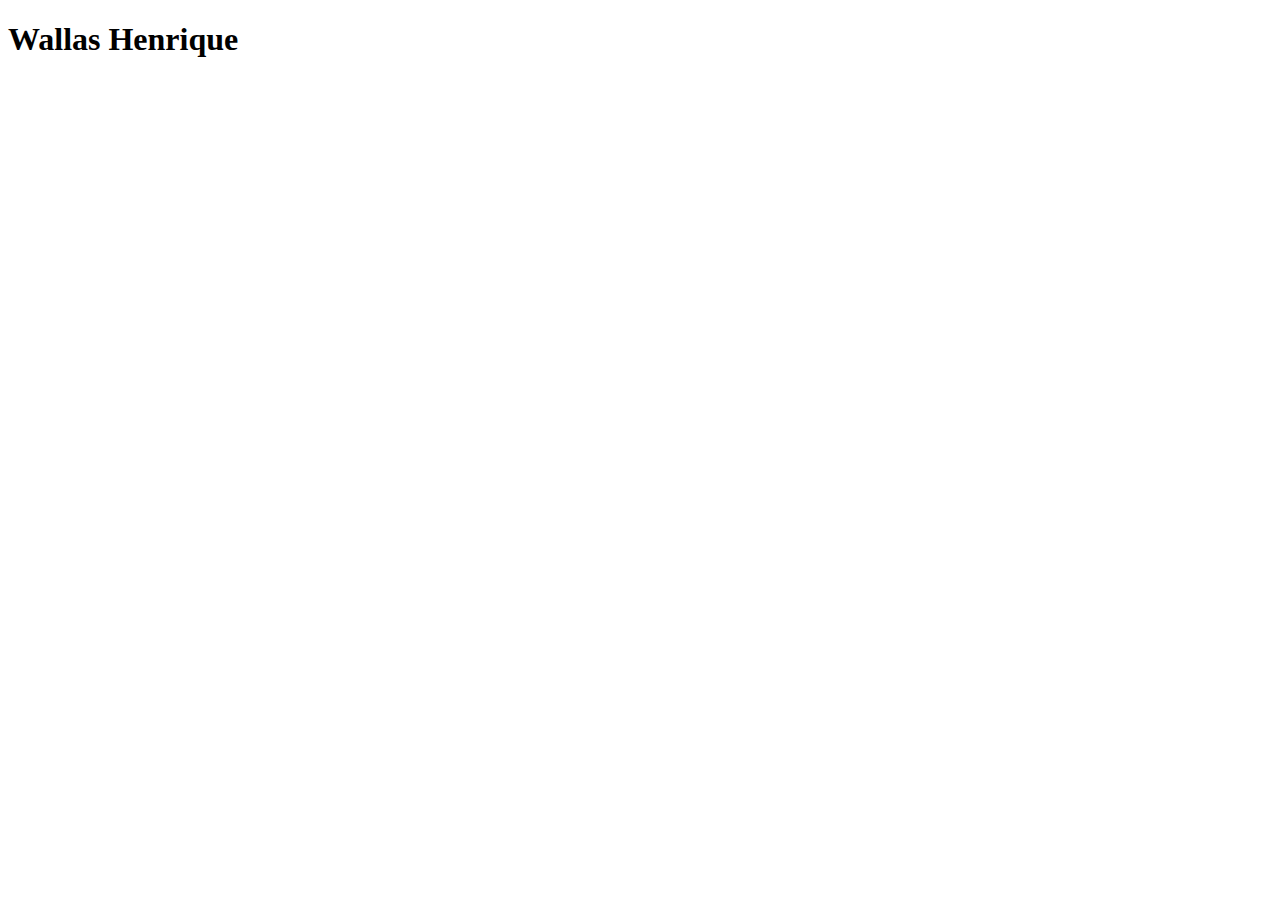
<file: index.html>
<!DOCTYPE HTML PUBLIC "-//W3C//DTD HTML 4.01 Transitional//EN"
        "http://www.w3.org/TR/html4/loose.dtd">
<html >
<head>
	<meta http-equiv="content-type" content="text/html; charset=utf-8">
	<title>Wallas Henrique - P�gina Pessoal </title>
</head>



<body>

<h1>Wallas Henrique</h1>

</body>

</html>
</file>
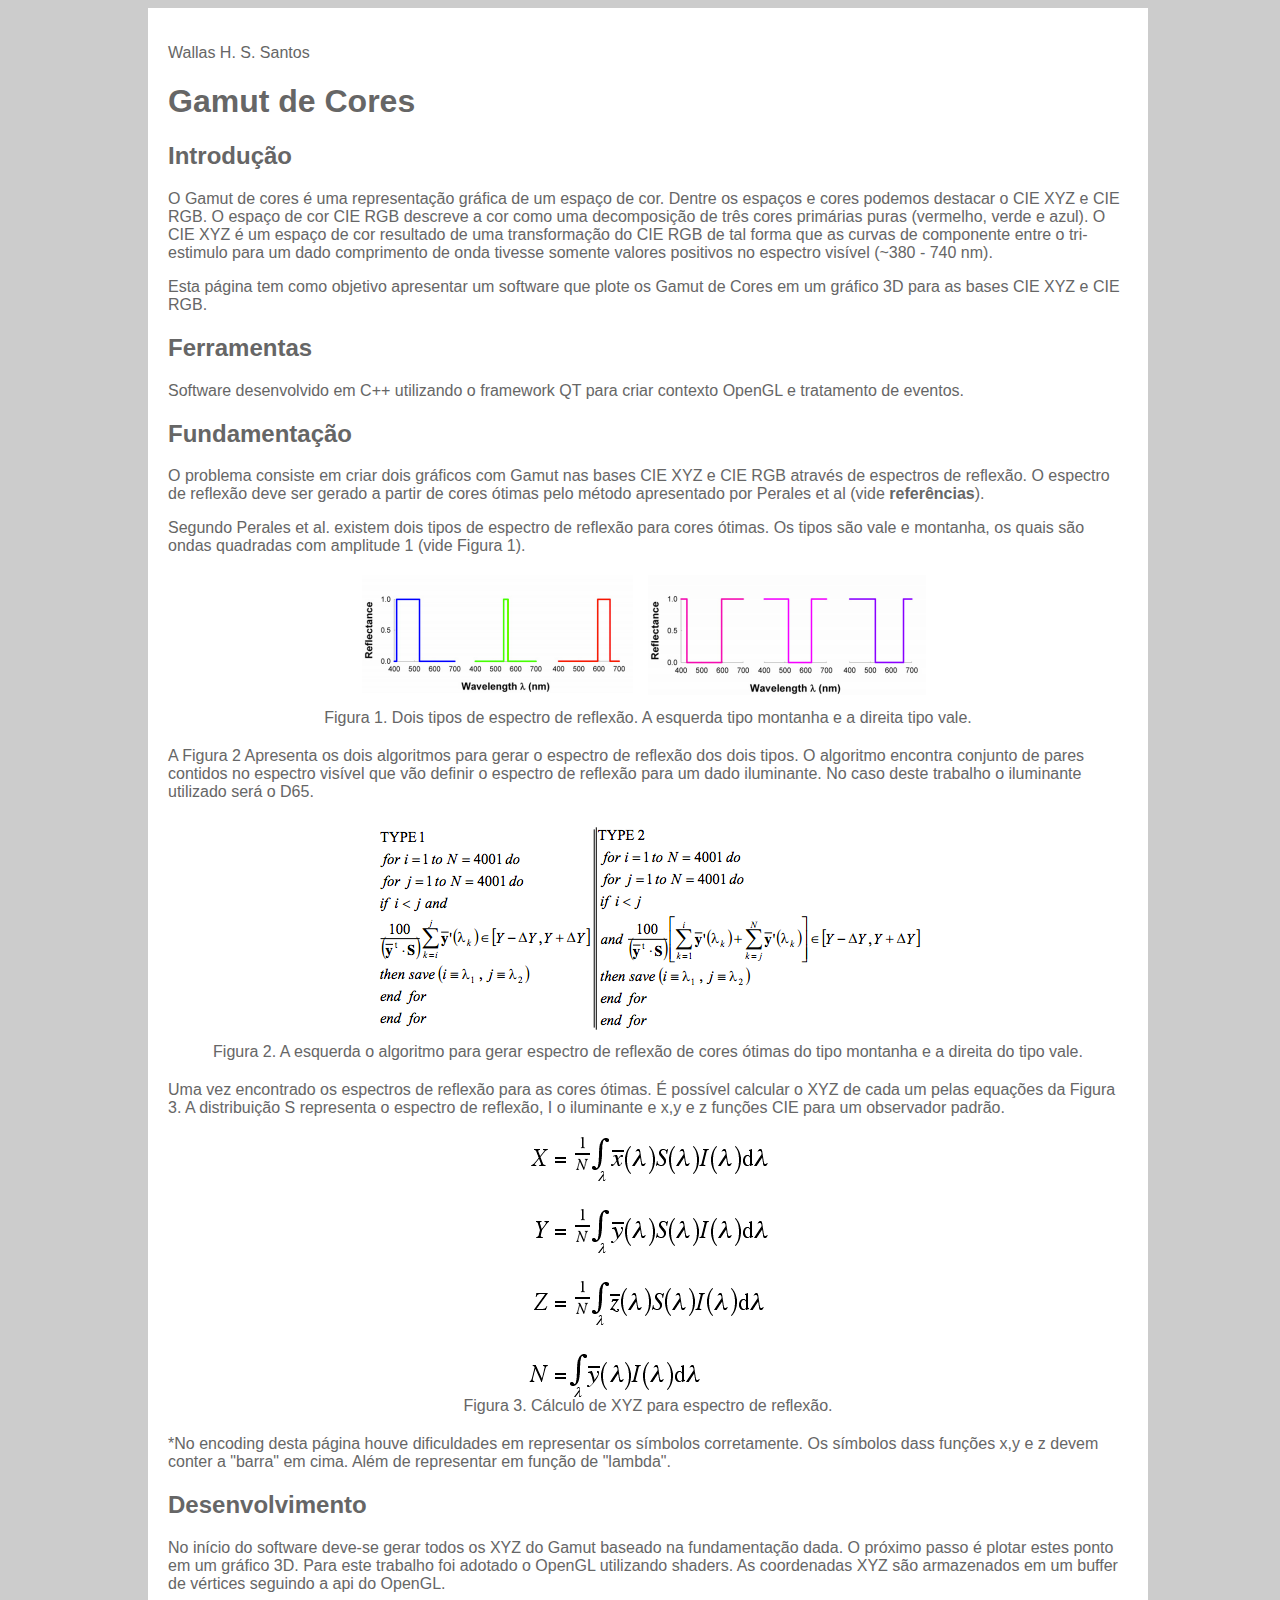
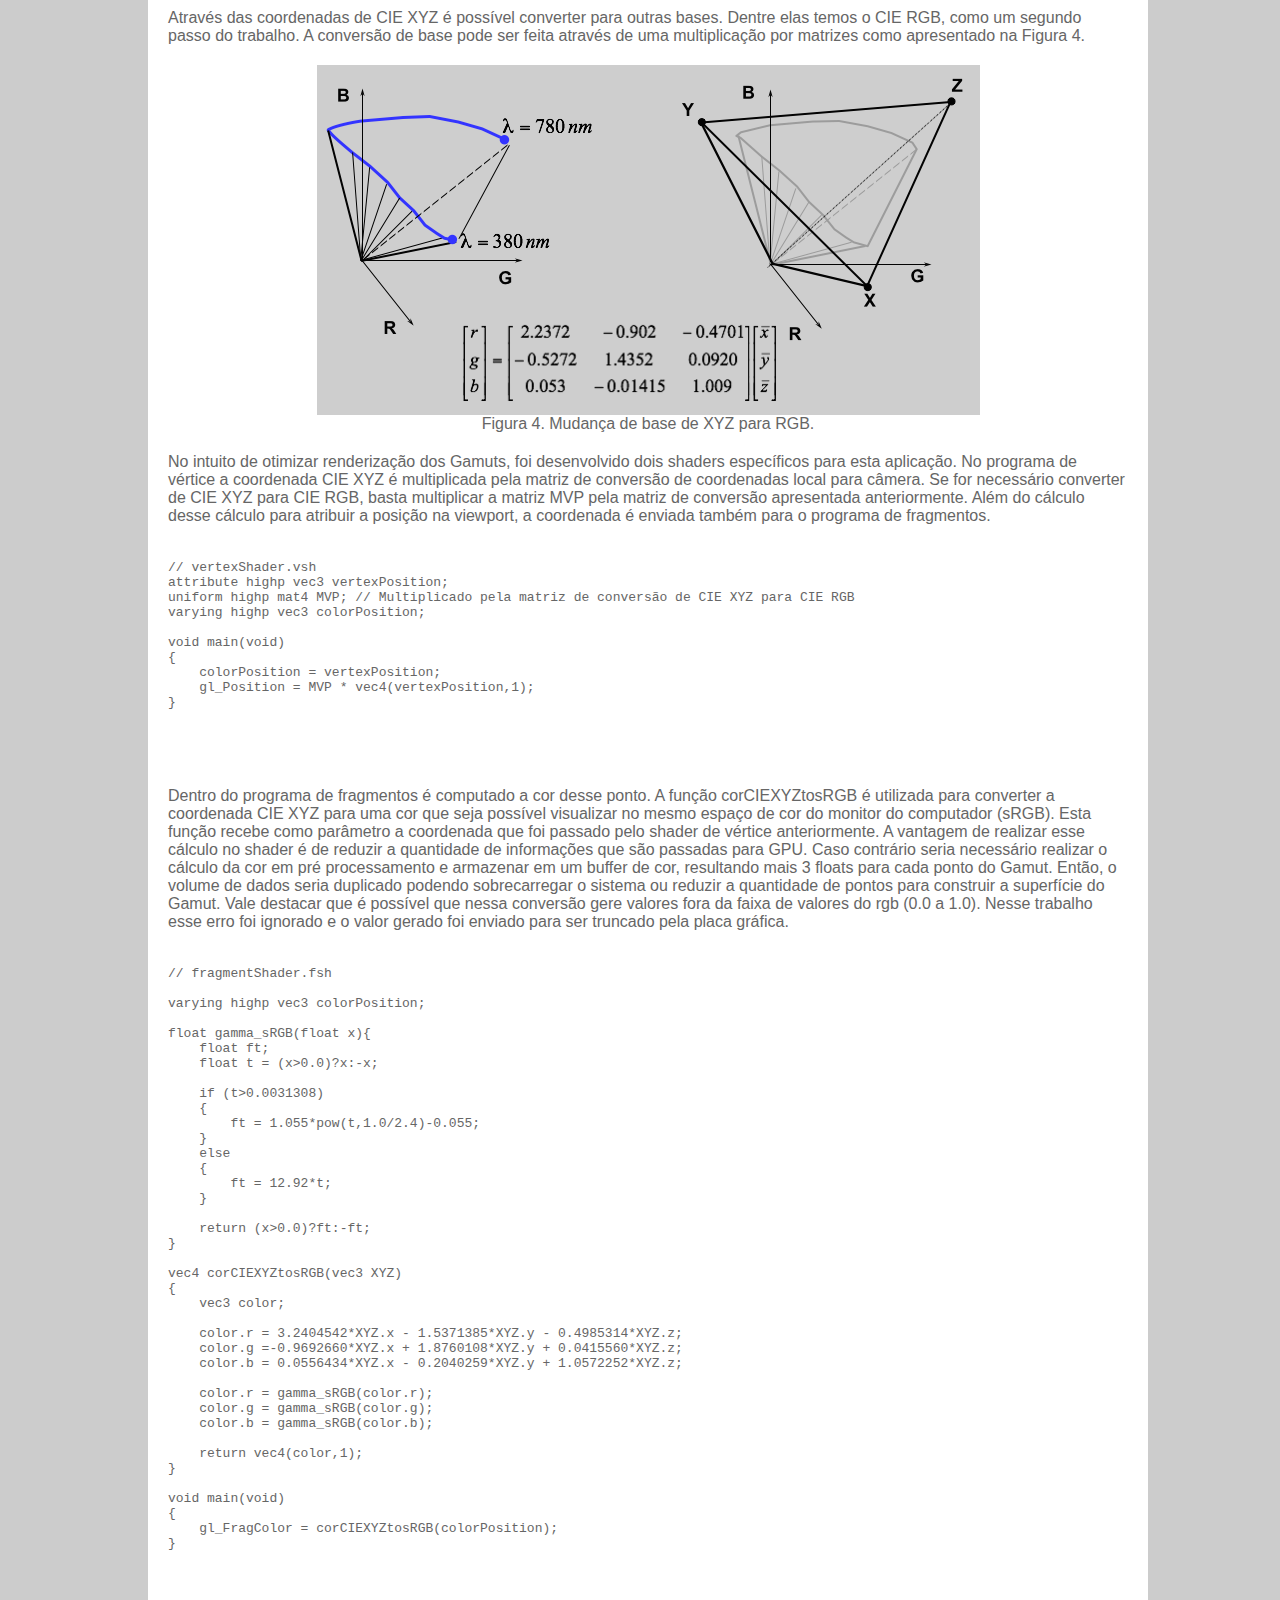
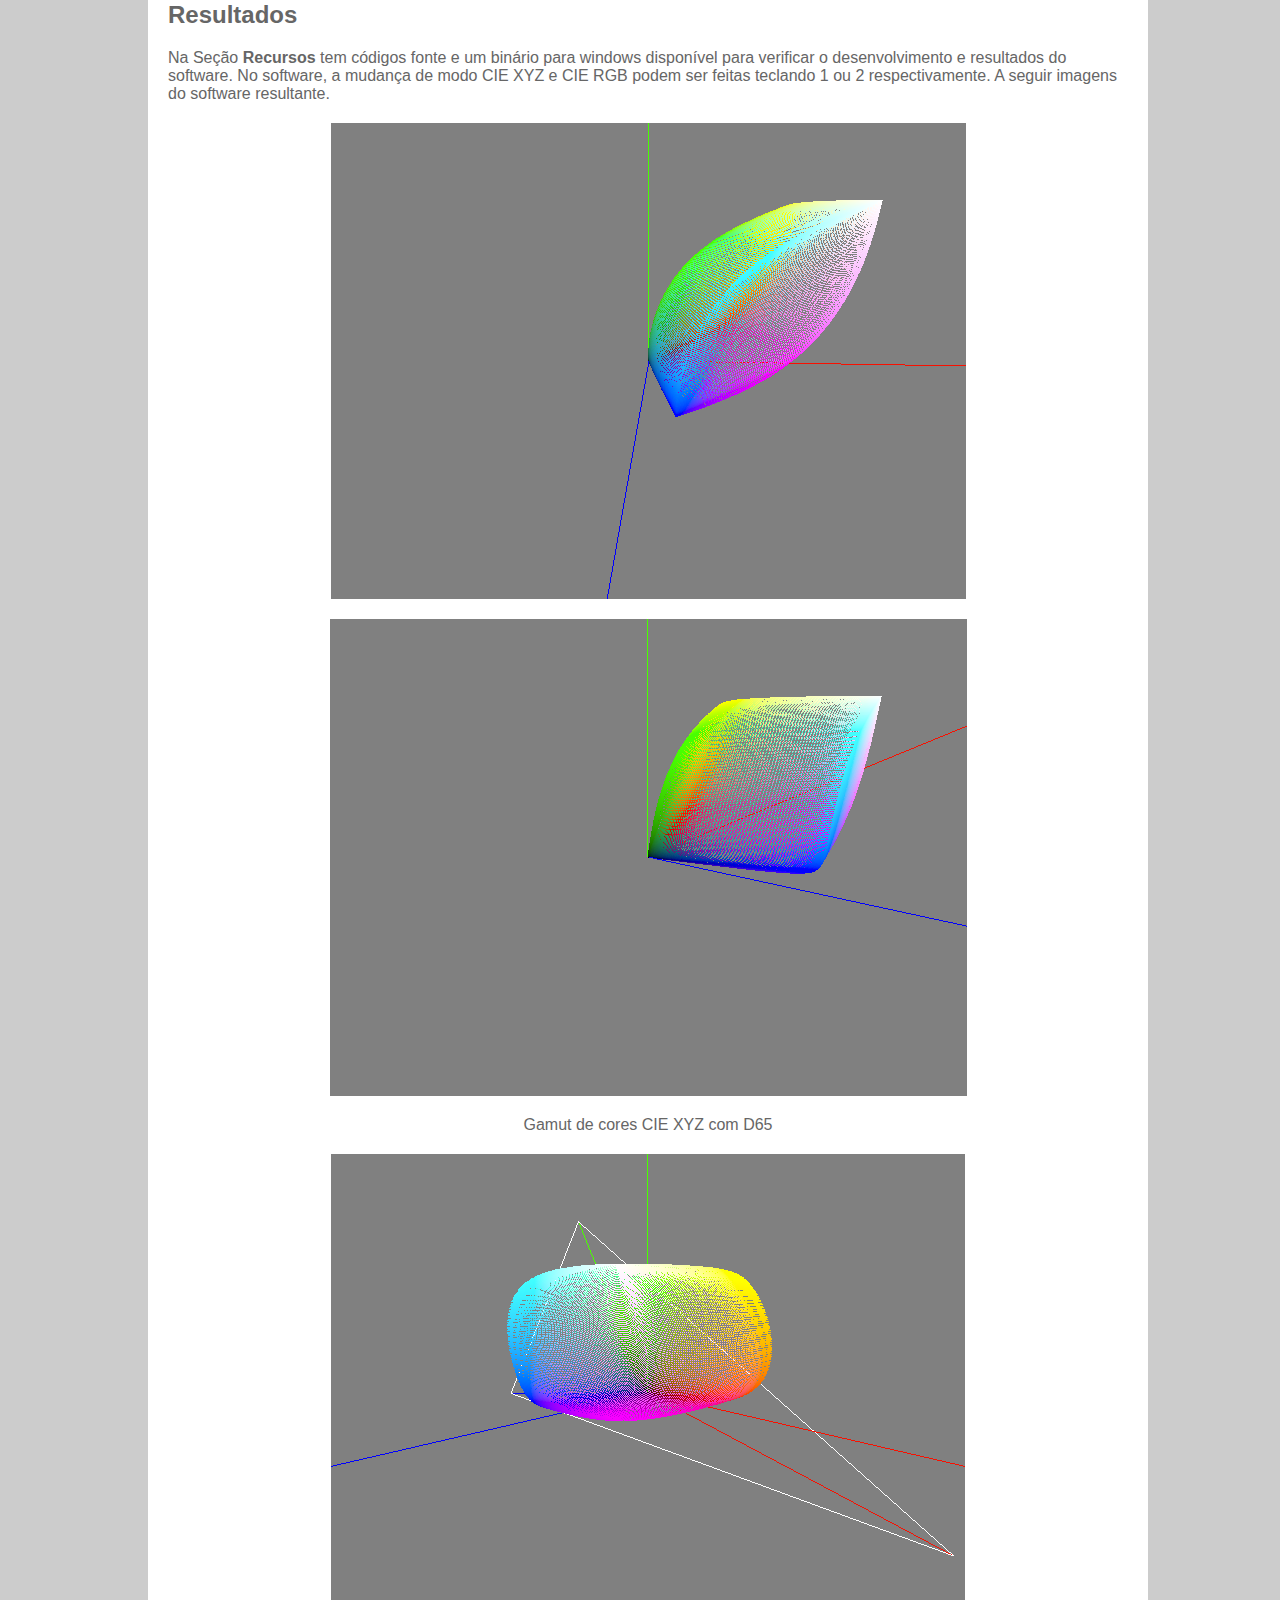
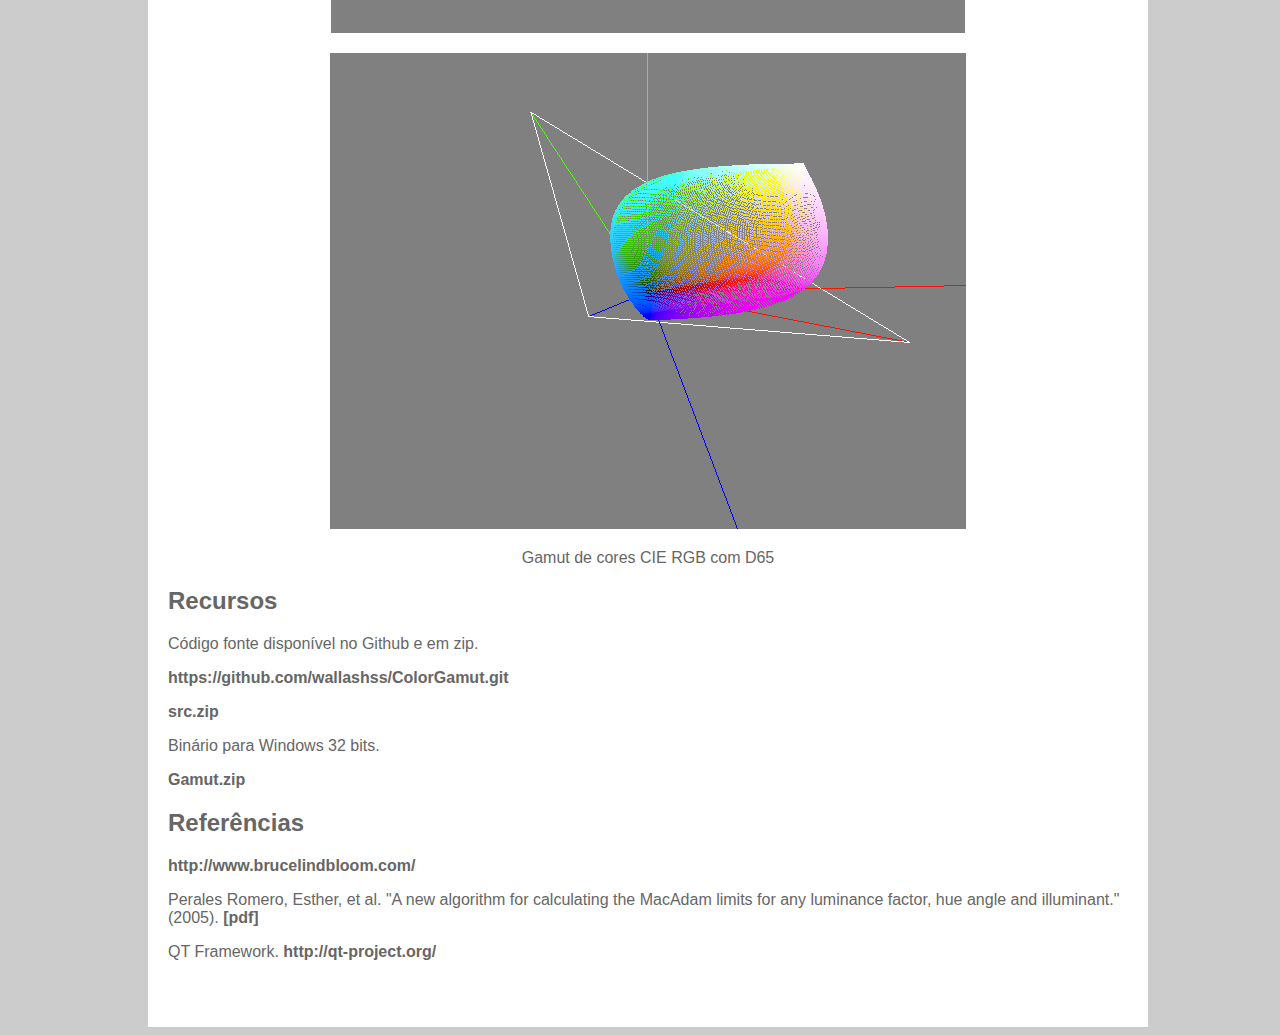
<file: courses/FCG/Colors/index.html>
<!DOCTYPE HTML PUBLIC "-//W3C//DTD HTML 4.01 Transitional//EN"
"http://www.w3.org/TR/html4/loose.dtd">
<html>
	<head>
		<meta http-equiv="content-type" content="text/html; charset=iso-8859-1">
		<title>Disciplina de FCG</title>
		<link rel="stylesheet" href="../../../css/style.css" type="text/css" media="screen" title="no title" charset="utf-8"/>
		<link rel="stylesheet" href="http://yandex.st/highlightjs/8.0/styles/default.min.css">
		<script src="http://yandex.st/highlightjs/8.0/highlight.min.js"></script>
		<script>
			hljs.initHighlightingOnLoad();
		</script>
	</head>

	<body>

		<div id="main">
			<p>
				Wallas H. S. Santos
			</p>
			<h1>Gamut de Cores</h1>

			<h2>Introdu��o</h2>
			<!-- O olho humano possui tr�s tipos de cones sensores que se estimulam de acordo com o comprimento
			de onda da luz que entra em seu interior.-->
			<p>

				O Gamut de cores � uma representa��o gr�fica de um espa�o de cor. Dentre os espa�os e cores podemos destacar o
				CIE XYZ e CIE RGB. O espa�o de cor CIE RGB descreve a cor como uma decomposi��o de tr�s cores prim�rias puras
				(vermelho, verde e azul). O CIE XYZ � um espa�o de cor resultado de uma transforma��o do CIE RGB de tal forma que as curvas
				de componente entre o tri-estimulo para um dado comprimento de onda tivesse somente valores positivos no espectro
				vis�vel (~380 - 740 nm).
			</p>
			<p>
				Esta p�gina tem como objetivo apresentar um software que plote os Gamut de Cores em um gr�fico 3D
				para as bases CIE XYZ e CIE RGB.
			</p>


			<h2> Ferramentas </h2>

			<p>
				Software desenvolvido em C++ utilizando o framework QT para criar contexto OpenGL e tratamento de eventos.
			</p>

			<h2>Fundamenta��o</h2>

			<p>
				O problema consiste em criar dois gr�ficos com Gamut nas bases CIE XYZ e CIE RGB atrav�s de espectros de reflex�o.
				O espectro de reflex�o deve ser gerado a partir de cores �timas pelo m�todo apresentado por Perales et al
				(vide <a href="#Refer�ncias">refer�ncias</a>).
			</p>

			<p>
				Segundo Perales et al. existem dois tipos de espectro de reflex�o para cores �timas. Os tipos s�o vale e montanha,
				os quais s�o ondas quadradas com amplitude 1 (vide Figura 1).
			</p>

			<p class="image_p">
				<img src="images/optical_colors.png" />
				<br />
				Figura 1. Dois tipos de espectro de reflex�o. A esquerda tipo montanha e a direita tipo vale.
			</p>

			<p>
				A Figura 2 Apresenta os dois algoritmos para gerar o espectro de reflex�o dos dois tipos.  O algoritmo encontra conjunto de pares 
				contidos no espectro vis�vel que v�o definir o espectro de reflex�o para um dado iluminante. No caso deste trabalho
				o iluminante utilizado ser� o D65.
			</p>

			<p class="image_p">
				<img src="images/algorithm.png" />
				<br />
				Figura 2. A esquerda o algoritmo para gerar espectro de reflex�o de cores �timas do tipo montanha e a direita do tipo vale.
			</p>
			<p>
				Uma vez encontrado os espectros de reflex�o para as cores �timas. � poss�vel calcular o XYZ de cada um pelas equa��es
				da Figura 3. A distribui��o S representa o espectro de reflex�o, I o iluminante e x,y e z fun��es CIE para um 
				observador padr�o.    

			</p>
			<p class="image_p">
				<img src="images/Eqn_Spect_XYZ_3.gif" />
				<br />
				Figura 3. C�lculo de XYZ para espectro de reflex�o.
			</p>
			
			<p >
				
				*<span style="size: 9px;">No encoding desta p�gina houve dificuldades em representar os s�mbolos corretamente. Os s�mbolos dass fun��es x,y e z devem
					conter a "barra" em cima. Al�m de representar em fun��o de "lambda".</span> 
			</p>
			<h2>Desenvolvimento</h2>
			<p>
				No in�cio do software deve-se gerar todos os XYZ do Gamut baseado na fundamenta��o dada. O pr�ximo passo � plotar estes ponto em um gr�fico 3D.
				Para este trabalho foi adotado o OpenGL utilizando shaders. As coordenadas XYZ s�o armazenados em um buffer de v�rtices
				seguindo a api do OpenGL.
				
			</p>

			<p>
				Atrav�s das coordenadas de CIE XYZ � poss�vel converter para outras bases. Dentre elas temos o CIE RGB, como um
				segundo passo do trabalho. A convers�o de base pode ser feita atrav�s de uma multiplica��o por matrizes como
				apresentado na Figura 4.

			</p>
			<p class="image_p">
				<img src="images/cie_xyz_to_rgb.png" />
				<br />
				Figura 4. Mudan�a de base de XYZ para RGB.
			</p>

			<p>
				No intuito de otimizar renderiza��o dos Gamuts, foi desenvolvido dois shaders espec�ficos para esta aplica��o.
				No programa de v�rtice a coordenada CIE XYZ � multiplicada pela matriz de
				convers�o de coordenadas local para c�mera. Se for necess�rio converter de CIE XYZ para CIE RGB, basta multiplicar
				a matriz MVP pela matriz de convers�o apresentada anteriormente. Al�m do c�lculo desse c�lculo para atribuir a
				posi��o na viewport, a coordenada � enviada tamb�m para o programa de fragmentos.

				<!--No shader de v�rtices al�m do c�lculo da posi��o do mesmo no sistema de c�mera, �
				enviado para o shader de fragmento tamb�m. -->
				<!-- 				Os pontos que geram os Gamut s�o computados no in�cio do programa e armazenados em um buffer de v�rtices para serem
				enviados a placa gr�fica.  -->
			</p>

			<p class="code_p">
				<pre><code class="glsl">
// vertexShader.vsh
attribute highp vec3 vertexPosition;
uniform highp mat4 MVP; // Multiplicado pela matriz de convers�o de CIE XYZ para CIE RGB
varying highp vec3 colorPosition;

void main(void)
{
    colorPosition = vertexPosition;
    gl_Position = MVP * vec4(vertexPosition,1);
}
	
			</code></pre>
			<br />				
			

			</p>

			<p>
				Dentro do programa de fragmentos � computado a cor desse ponto. A fun��o corCIEXYZtosRGB � utilizada para converter
				a coordenada CIE XYZ para uma cor que seja poss�vel visualizar no mesmo espa�o de cor do monitor do computador (sRGB).
				Esta fun��o recebe como
				par�metro a coordenada que foi passado pelo shader de v�rtice anteriormente. A vantagem de realizar esse c�lculo
				no shader � de reduzir a quantidade de informa��es que s�o passadas para GPU. Caso contr�rio seria necess�rio
				realizar o c�lculo da cor em pr� processamento e armazenar em um buffer de cor, resultando mais 3 floats para cada
				ponto do Gamut. Ent�o, o volume de dados seria
				duplicado podendo sobrecarregar o sistema ou reduzir a quantidade de pontos para construir a superf�cie do Gamut.

				Vale destacar que � poss�vel que nessa convers�o gere valores fora da faixa de valores do rgb (0.0 a 1.0). Nesse
				trabalho esse erro foi ignorado e o valor gerado foi enviado para ser truncado pela placa gr�fica.
				<!--Por�m nem todos osvalores podem ser convertidas na faixa de valores rgb. Para esse trabalho os valores foram passados para a placa
				mesmo fora deixando o truncamento ser realizado pela pr�pria GPU. -->

			</p>
			<p class="code_p">
				<pre><code class="glsl">
// fragmentShader.fsh
 			
varying highp vec3 colorPosition;

float gamma_sRGB(float x){
    float ft;
    float t = (x>0.0)?x:-x;

    if (t>0.0031308)
    {
        ft = 1.055*pow(t,1.0/2.4)-0.055;
    }
    else
    {
        ft = 12.92*t;
    }

    return (x>0.0)?ft:-ft;
}

vec4 corCIEXYZtosRGB(vec3 XYZ)
{
    vec3 color;

    color.r = 3.2404542*XYZ.x - 1.5371385*XYZ.y - 0.4985314*XYZ.z;
    color.g =-0.9692660*XYZ.x + 1.8760108*XYZ.y + 0.0415560*XYZ.z;
    color.b = 0.0556434*XYZ.x - 0.2040259*XYZ.y + 1.0572252*XYZ.z;

    color.r = gamma_sRGB(color.r);
    color.g = gamma_sRGB(color.g);
    color.b = gamma_sRGB(color.b);

    return vec4(color,1);
}

void main(void)
{
    gl_FragColor = corCIEXYZtosRGB(colorPosition);
}

			</code></pre>			

			</p>

			<h2>Resultados</h2>
			<p>
				Na Se��o <a href="#Recursos">Recursos</a> tem c�digos fonte e um bin�rio para windows dispon�vel para
				verificar o desenvolvimento e resultados do software. No software, a mudan�a de modo CIE XYZ e CIE RGB podem
				ser feitas teclando 1 ou 2 respectivamente. A seguir imagens do software resultante.
			</p>

			<p class="image_p">
				<img src="images/ciexyz_1.png" />
			</p>

			<p class="image_p">
				<img src="images/ciexyz_2.png" />
			</p>

			<p class="image_p">
				Gamut de cores CIE XYZ com D65
			</p>

			<p class="image_p">
				<img src="images/ciergb_1.png" />
			</p>

			<p class="image_p">
				<img src="images/ciergb_2.png" />
			</p>

			<p class="image_p">
				Gamut de cores CIE RGB com D65
			</p>

			<h2 id="Recursos">Recursos</h2>
			<p>
				C�digo fonte dispon�vel no Github e em zip.
			</p>
			<p>
				<a href="https://github.com/wallashss/ColorGamut.git">https://github.com/wallashss/ColorGamut.git</a>
			</p>
			
			<p>
				<a href="resources/src.zip" target="_blank">src.zip</a>
			</p>
			
			<p>
				Bin�rio para Windows 32 bits.
			</p>
			
			<p>
				<a href="resources/Gamut.zip" target="_blank">Gamut.zip</a>
			</p>

			<h2 id="Refer�ncias">Refer�ncias</h2>

			<p>
				<a href="http://www.brucelindbloom.com/">http://www.brucelindbloom.com/</a>
			</p>

			<p>
				Perales Romero, Esther, et al. "A new algorithm for calculating the MacAdam limits for any luminance factor, hue angle and illuminant." (2005). <a href="http://193.145.233.67/dspace/bitstream/10045/955/1/aic_1.pdf">[pdf]</a>
			</p>

			<p>
				QT Framework. <a href="http://qt-project.org/">http://qt-project.org/</a>
			</p>
			

		</div>
	</body>
</html>
</file>
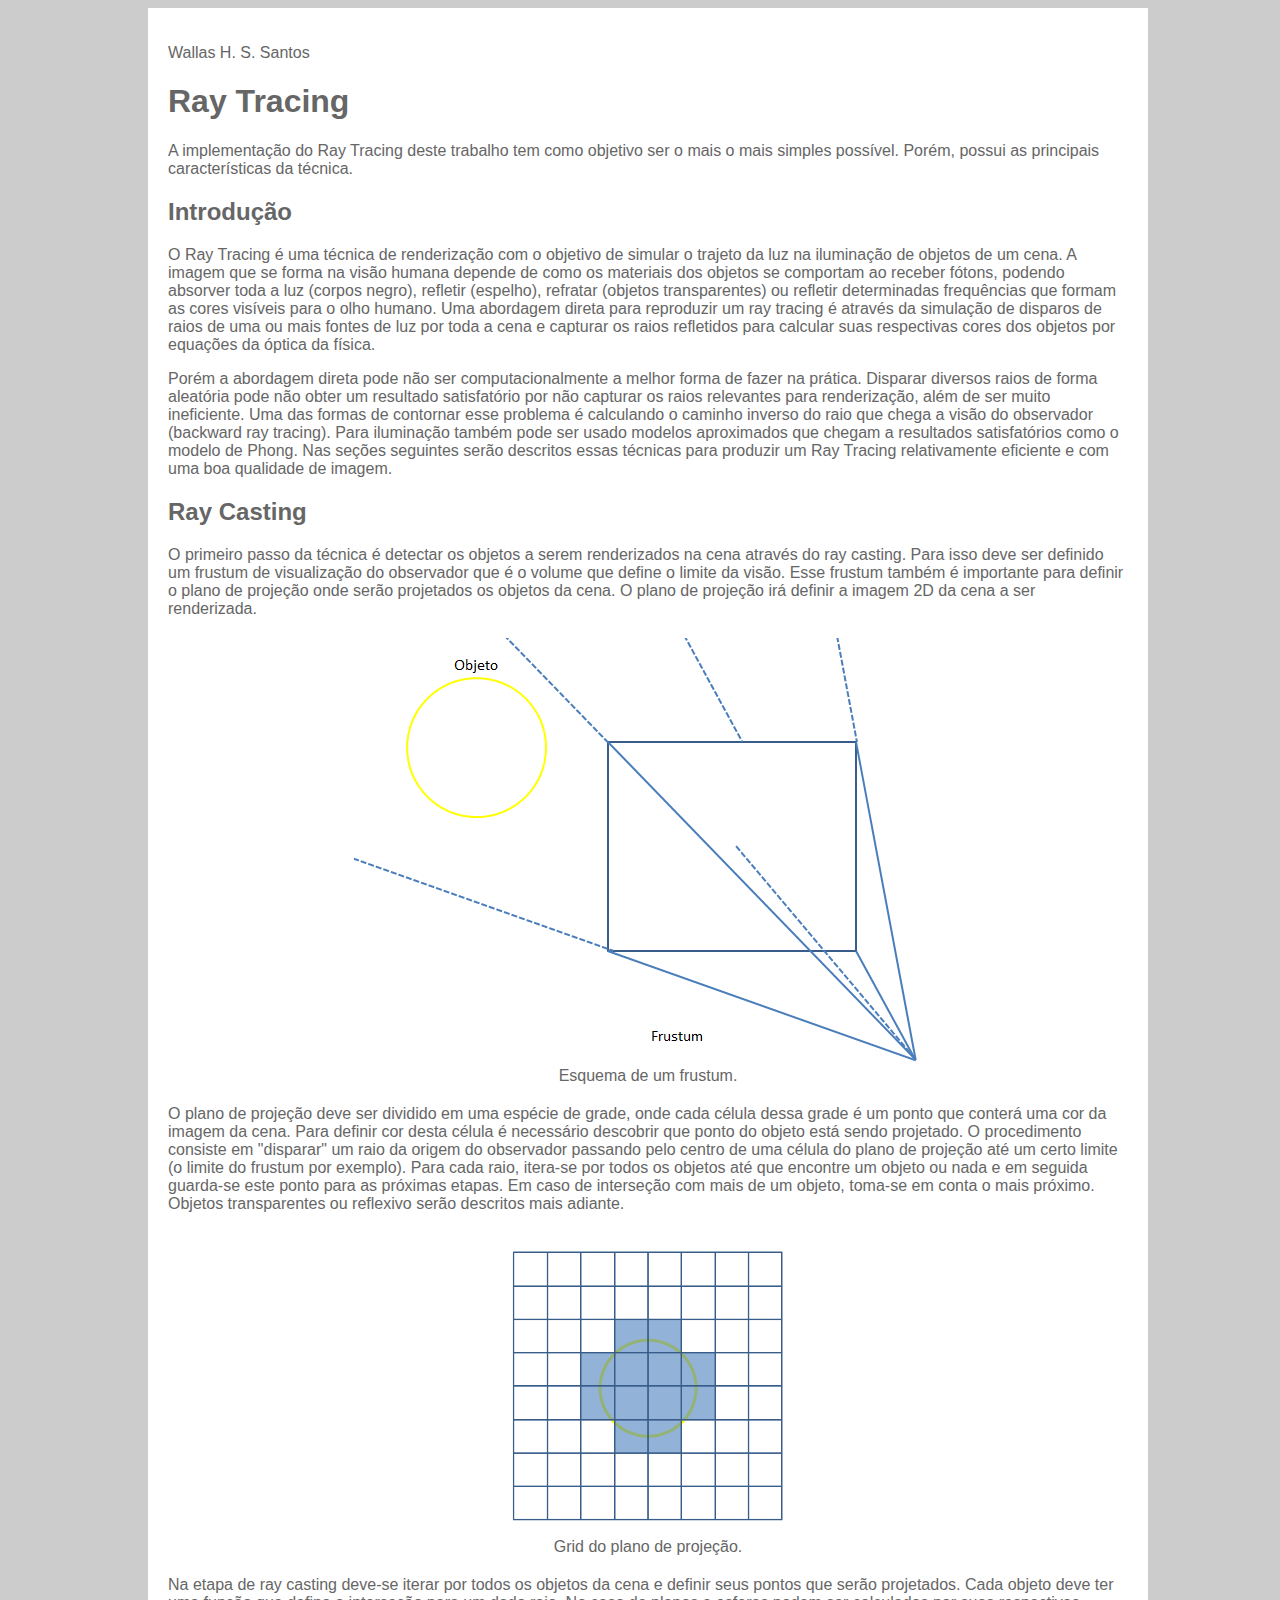
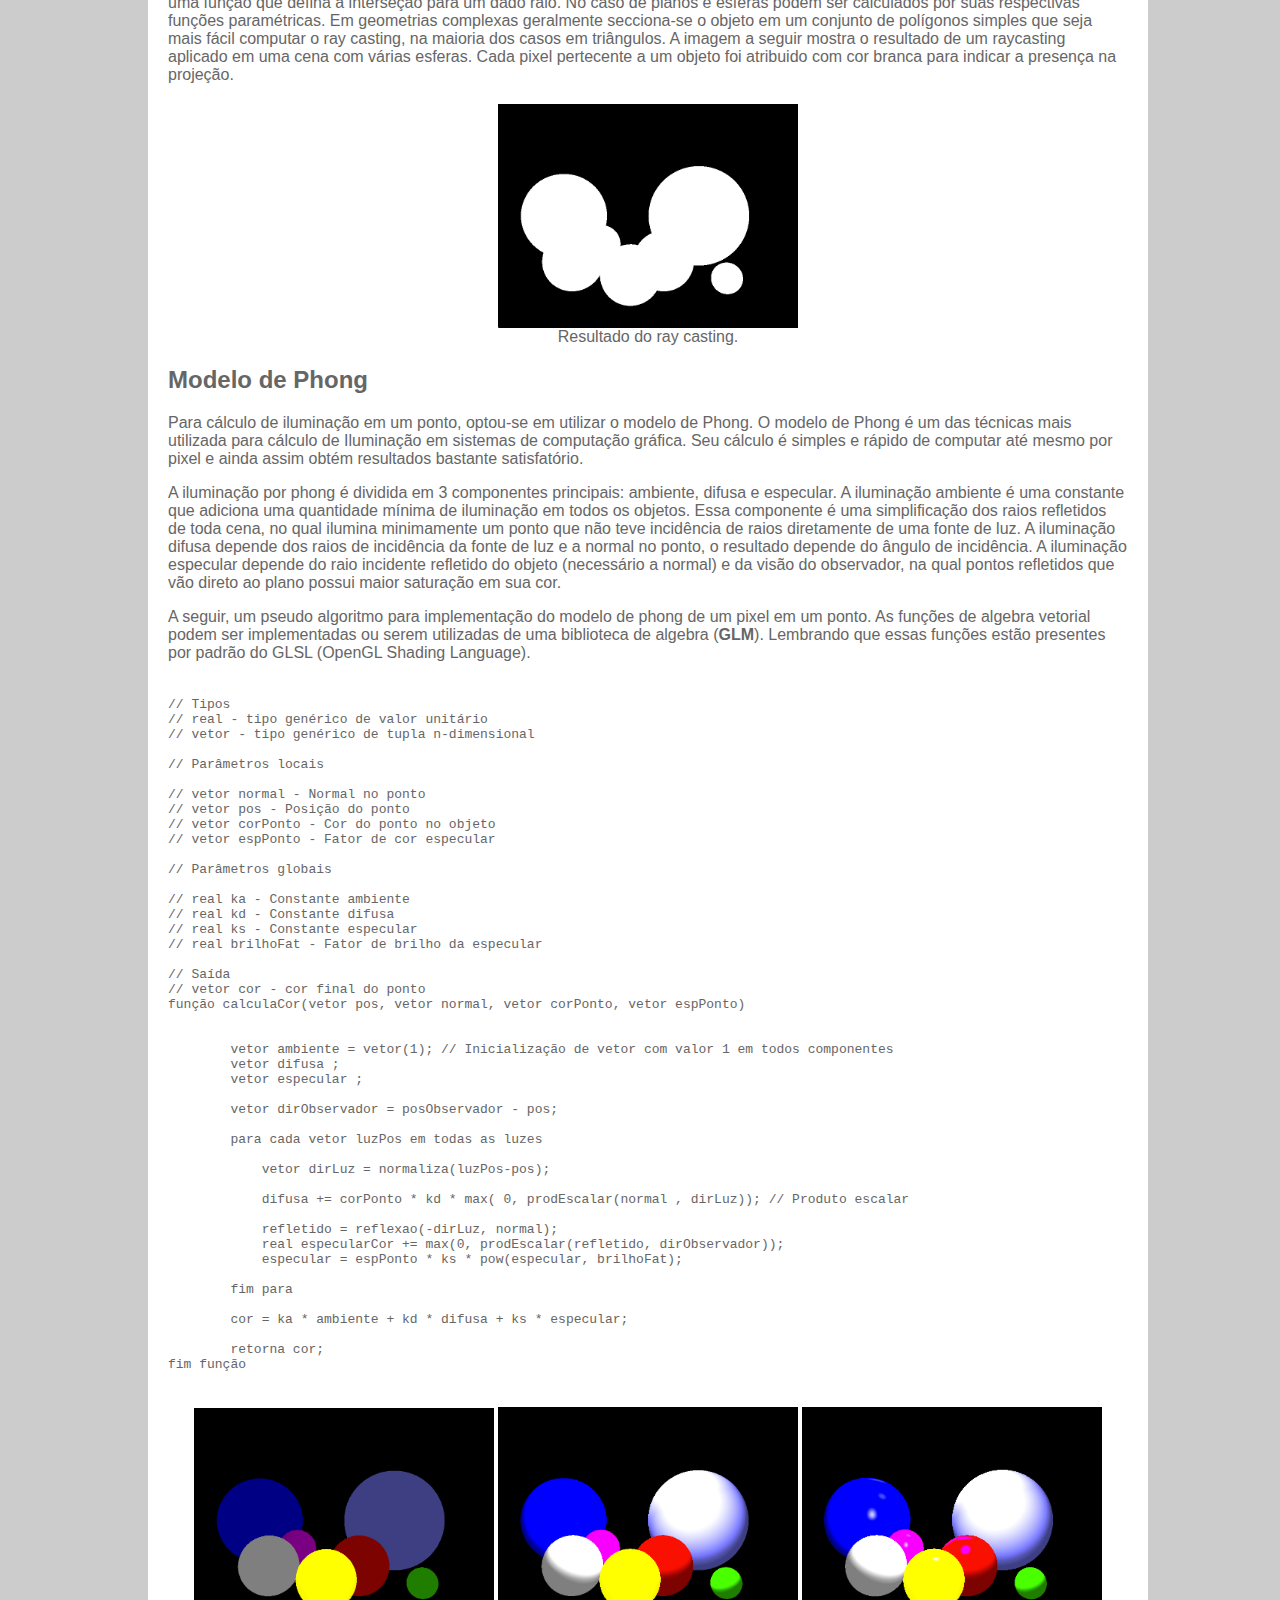
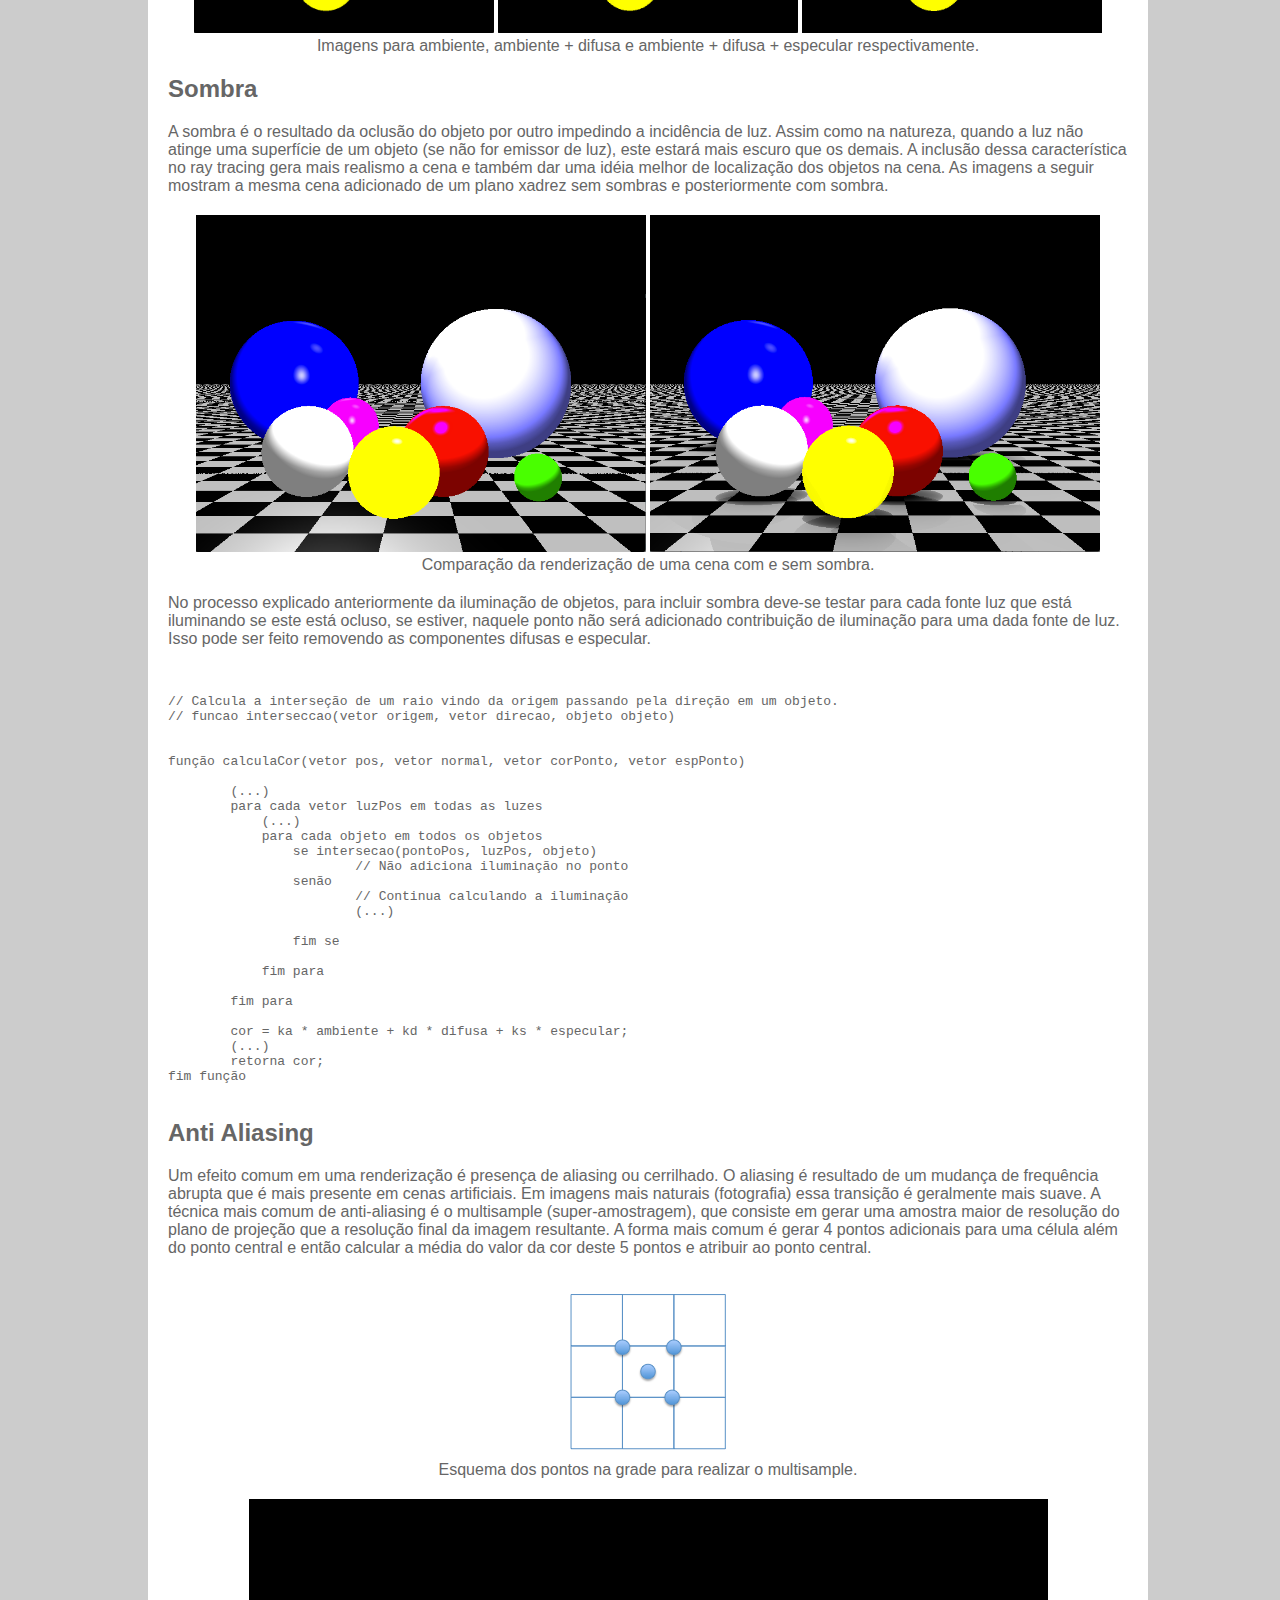
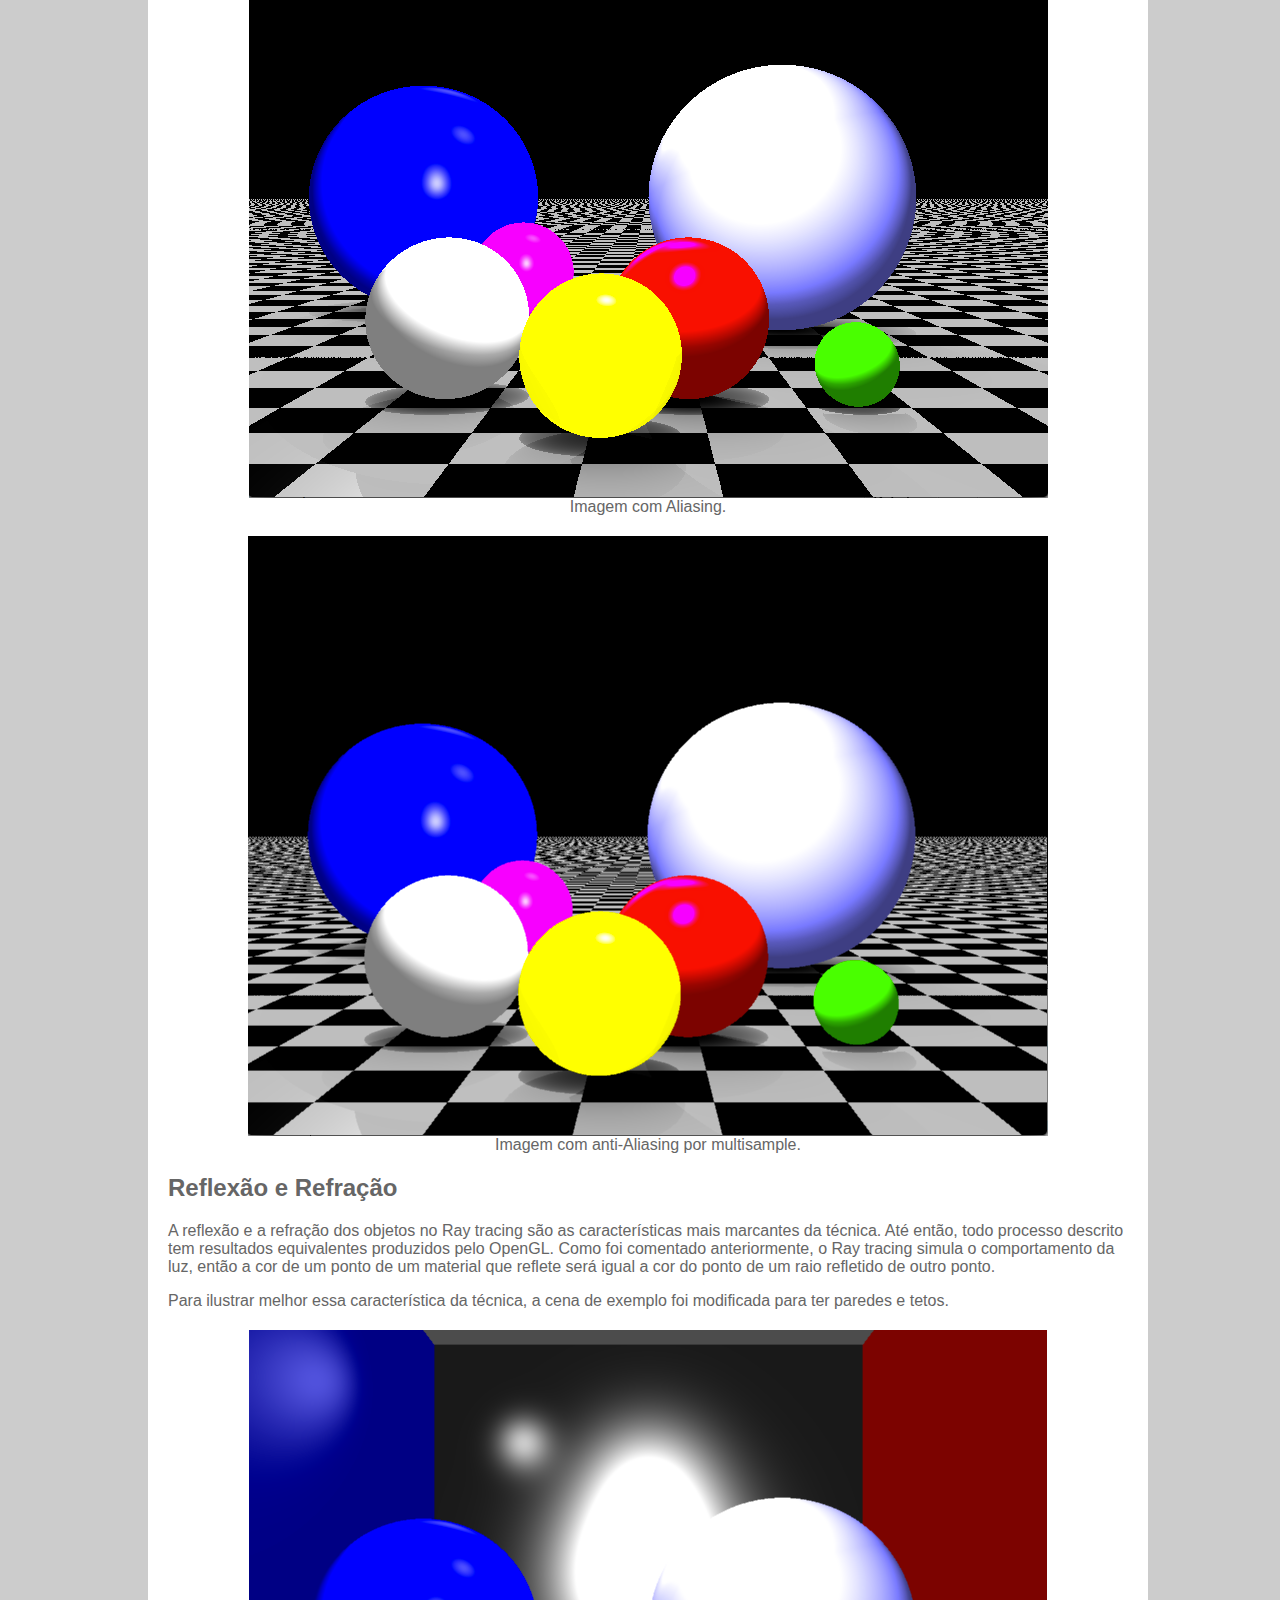
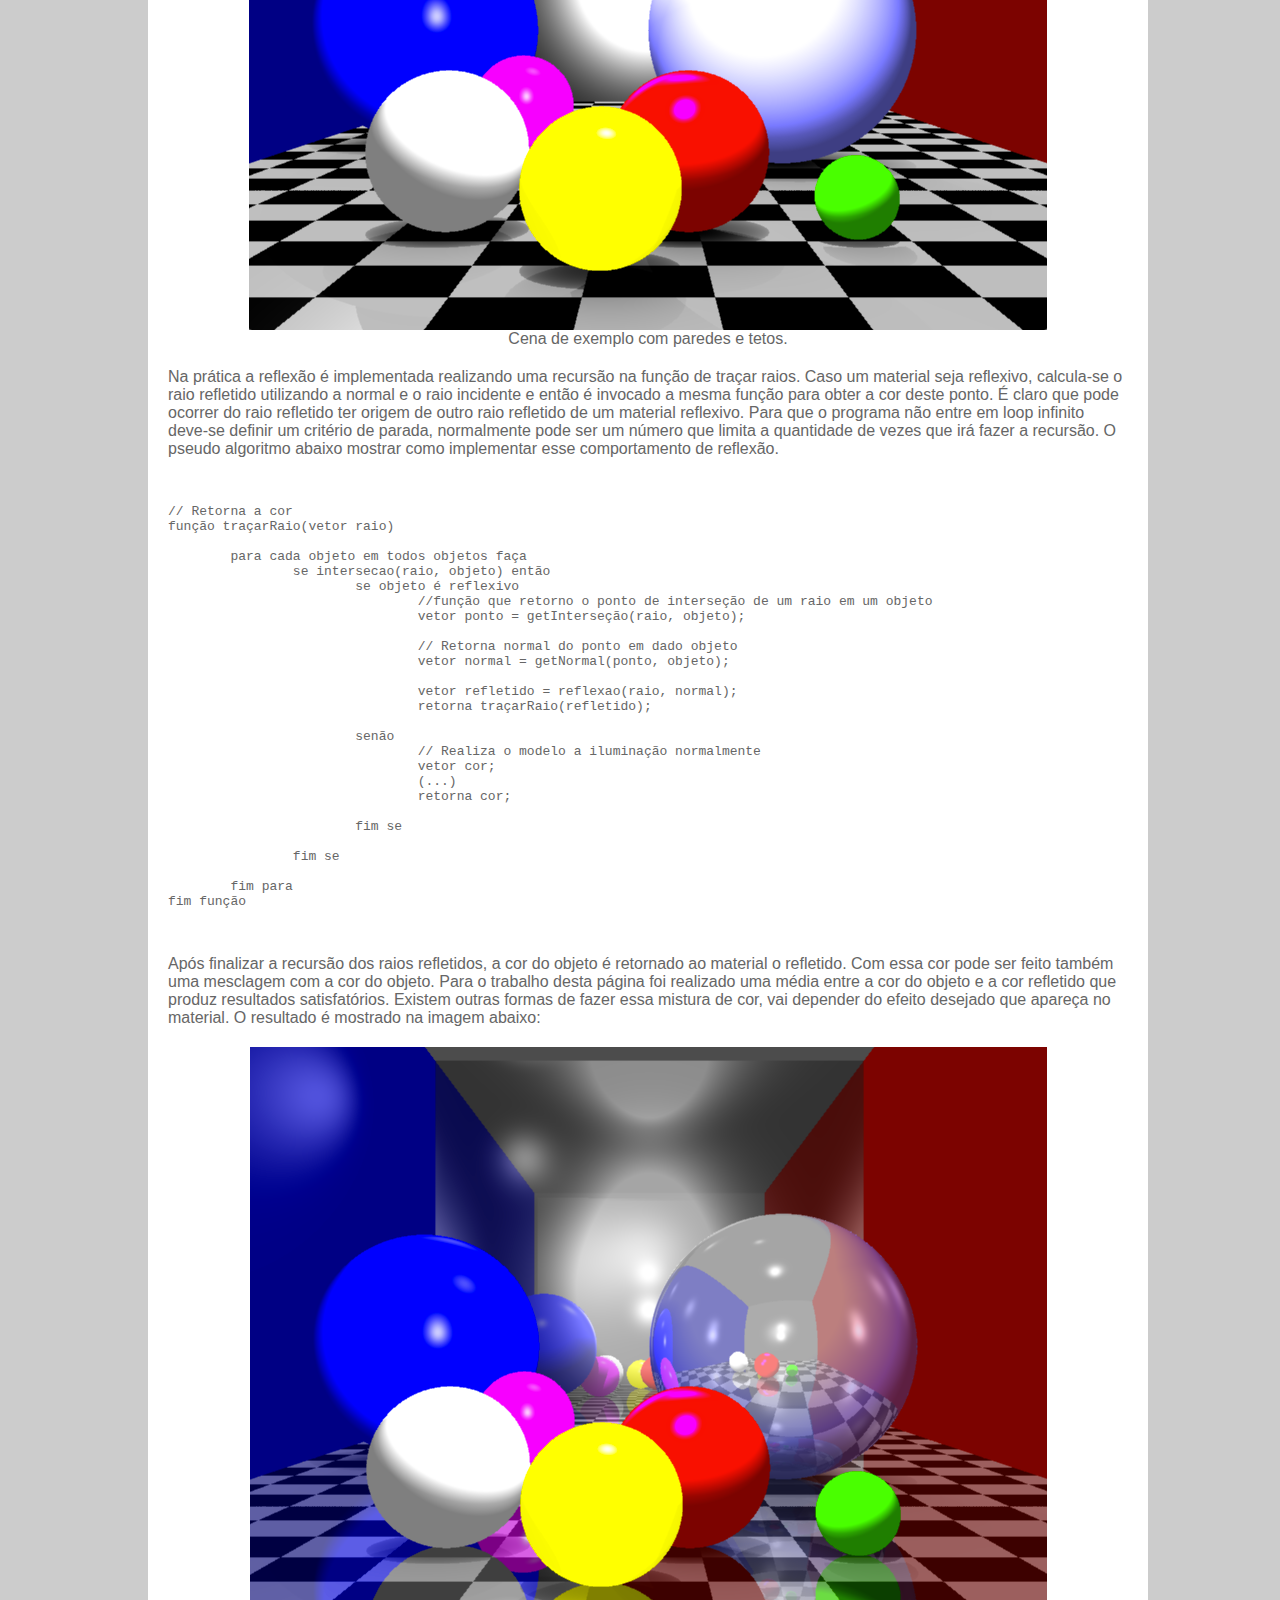
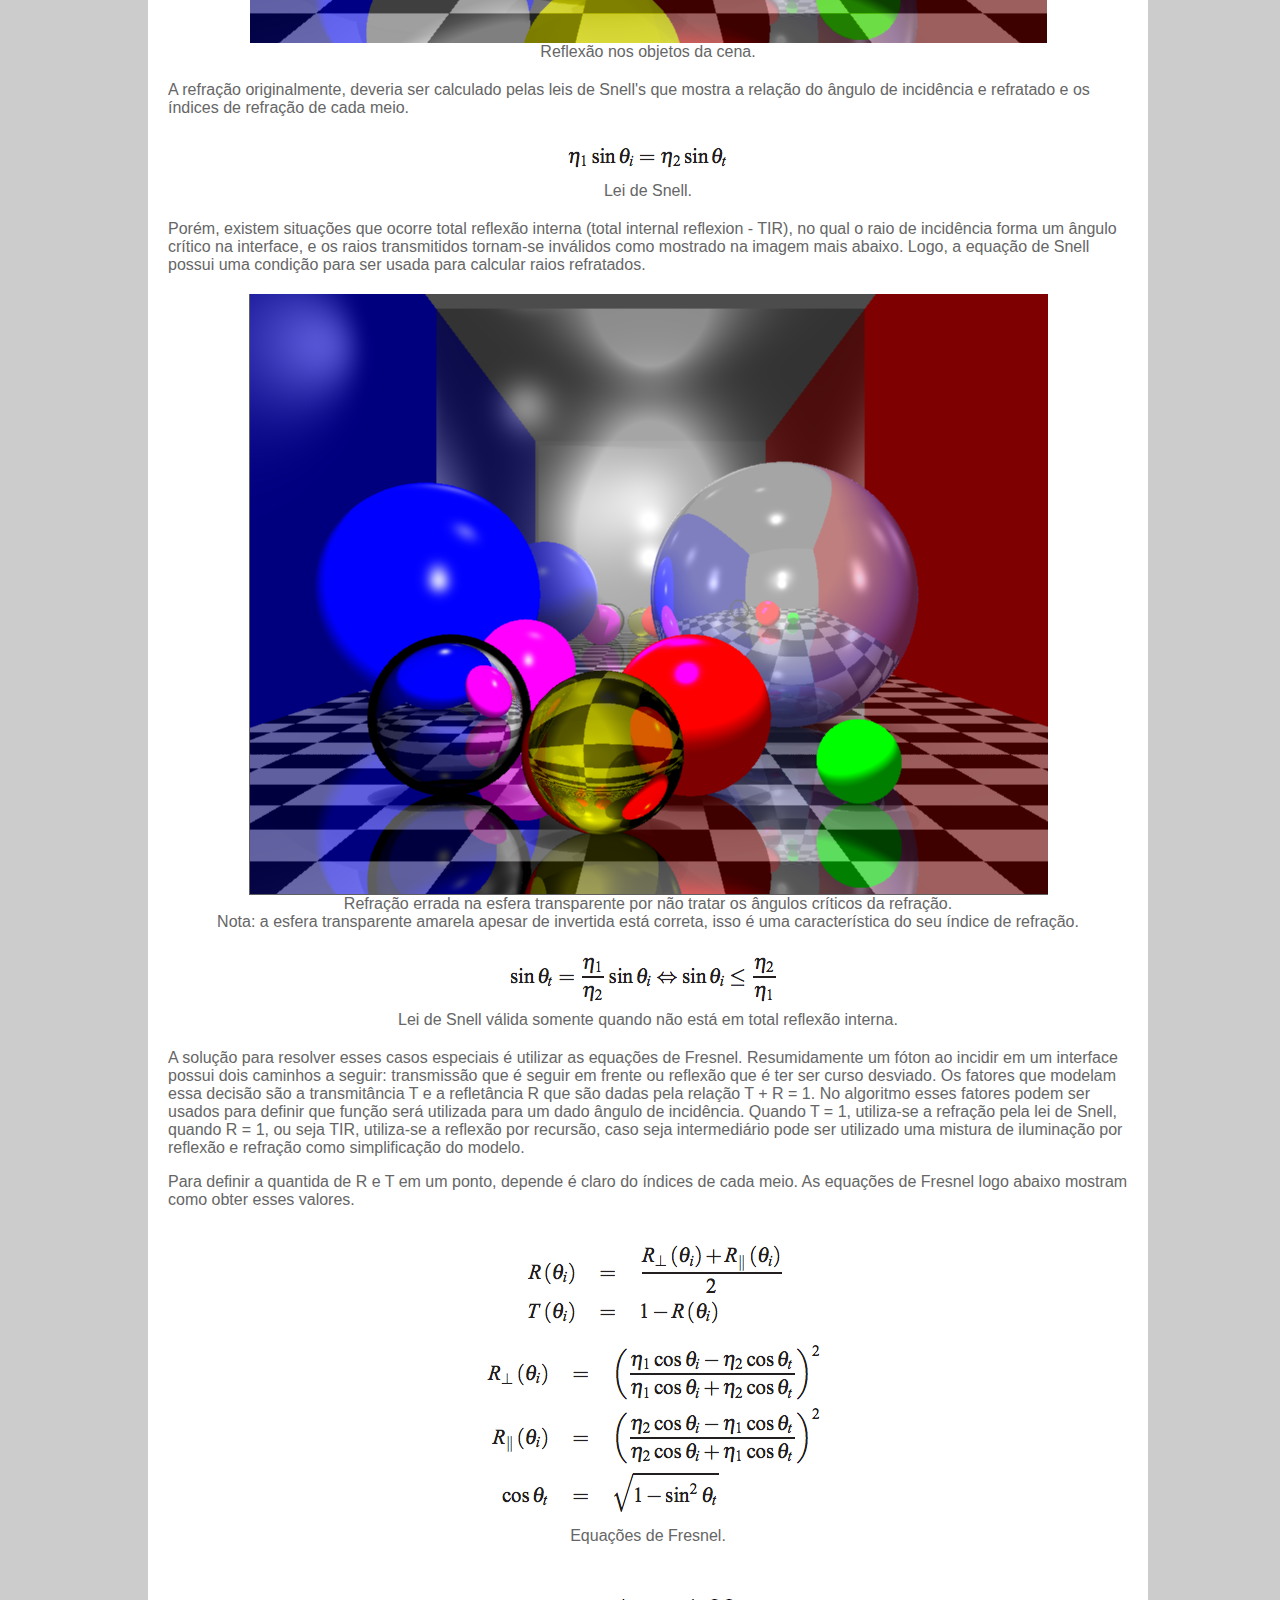
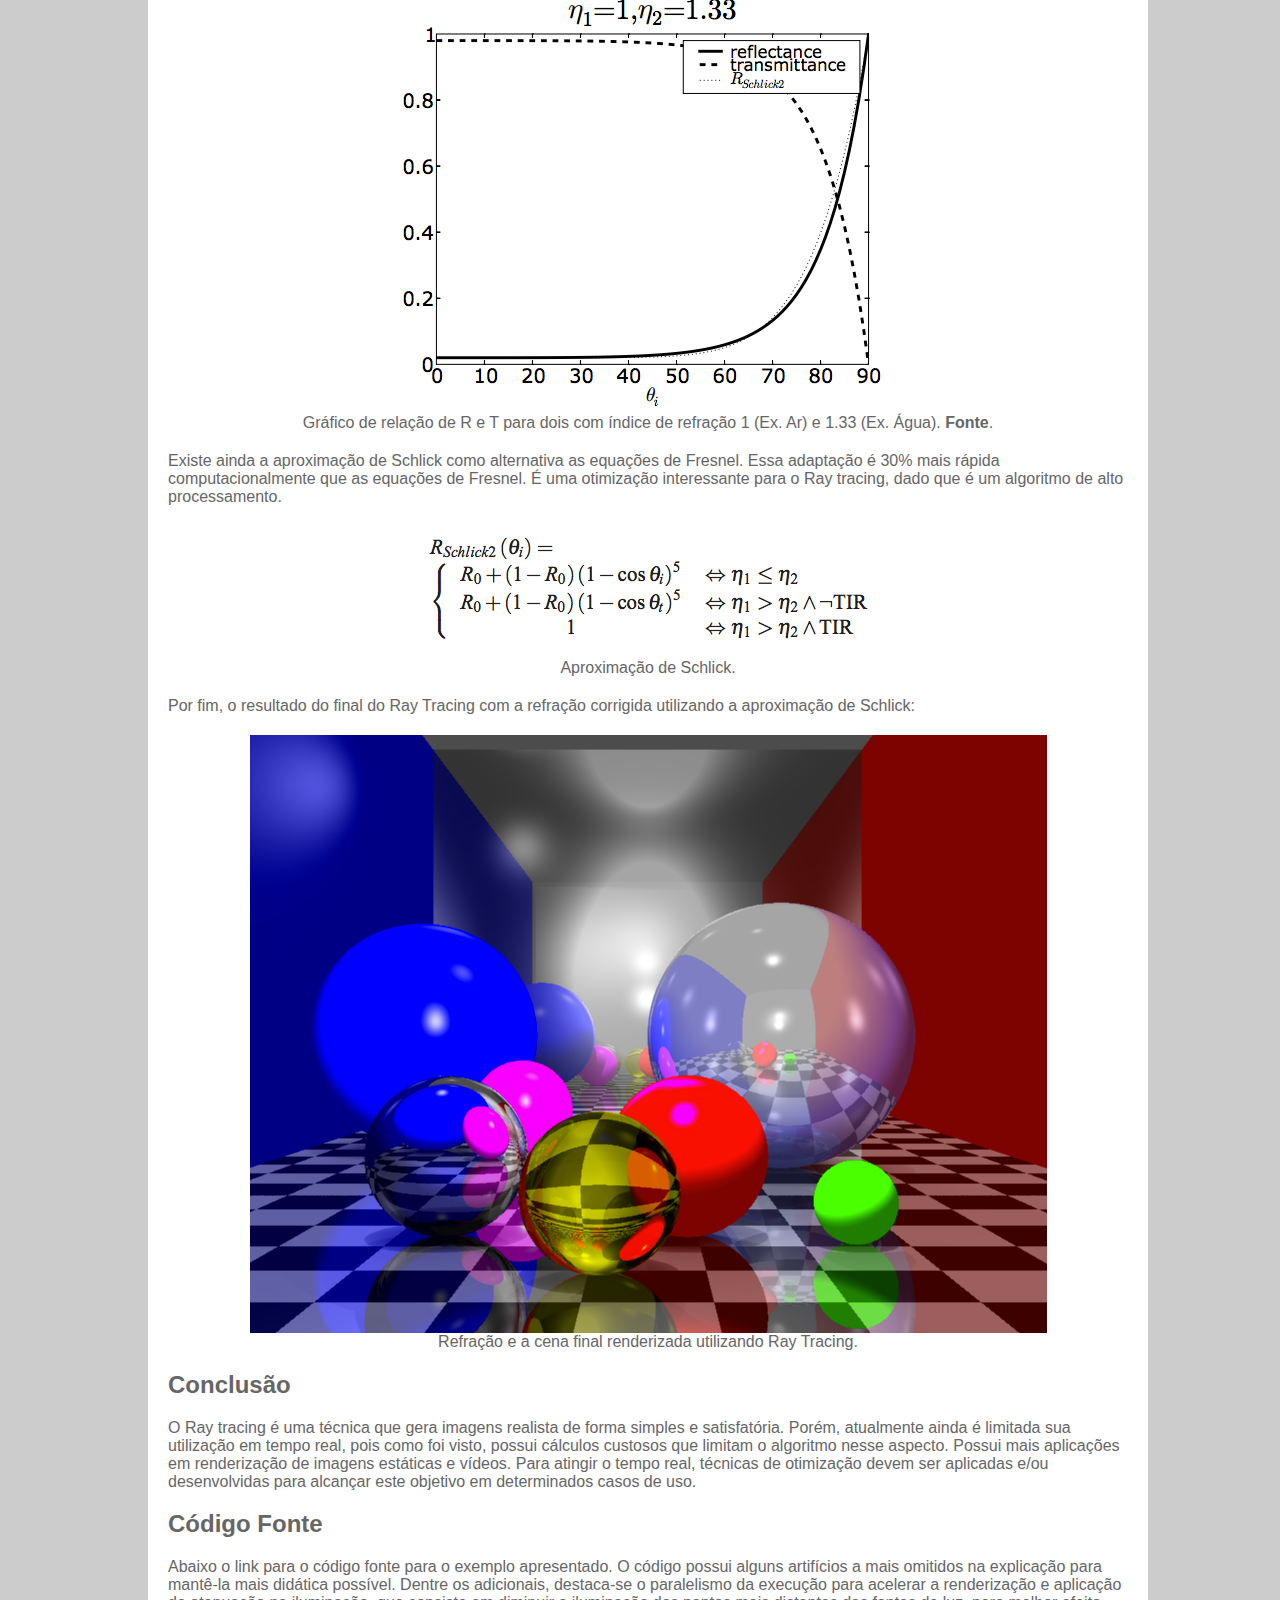
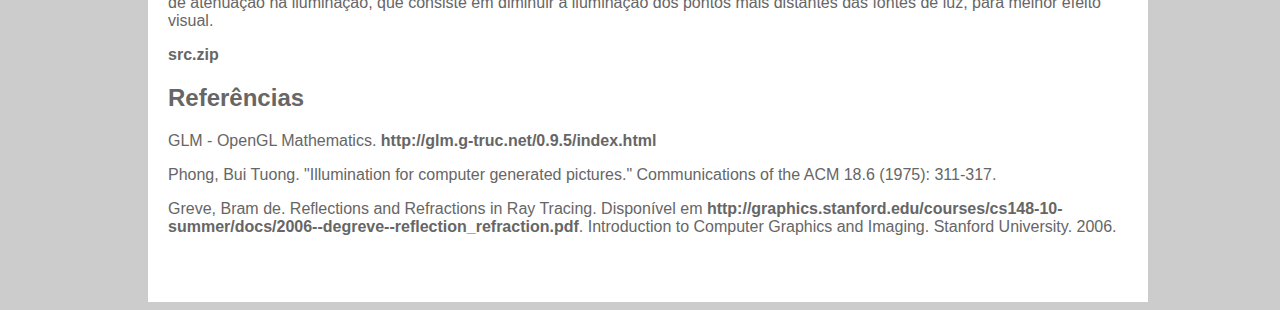
<file: courses/FCG/Raytracing/index.html>
<!DOCTYPE HTML PUBLIC "-//W3C//DTD HTML 4.01 Transitional//EN"
"http://www.w3.org/TR/html4/loose.dtd">
<html>
	<head>
		<meta http-equiv="content-type" content="text/html; charset=iso-8859-1">
		<title>Ray Tracing</title>
		<link rel="stylesheet" href="css/style.css" type="text/css" media="screen" title="no title" charset="utf-8"/>
		<link rel="stylesheet" href="http://yandex.st/highlightjs/8.0/styles/default.min.css">
		<script src="http://yandex.st/highlightjs/8.0/highlight.min.js"></script>
		<script>
			hljs.initHighlightingOnLoad();
		</script>
	</head>

	<body>

		<div id="main">
			<p>
				Wallas H. S. Santos
			</p>
			<h1>Ray Tracing</h1>
			
			<p>
				A implementa��o do Ray Tracing deste trabalho tem como objetivo ser o mais o mais simples poss�vel. Por�m, possui
				as principais caracter�sticas da t�cnica. 
			</p>
			
			<h2>Introdu��o</h2>
			
			<p>
				O Ray Tracing � uma t�cnica de renderiza��o com o objetivo de simular o trajeto da luz na ilumina��o de objetos
				 de um cena. 
				 A imagem que se forma na vis�o humana depende de como os materiais dos objetos se comportam ao receber f�tons, 
				 podendo absorver toda a luz (corpos negro), refletir (espelho), refratar (objetos transparentes) ou refletir 
				 determinadas frequ�ncias que formam as cores vis�veis para o olho humano. Uma abordagem direta para reproduzir 
				 um ray tracing � atrav�s da simula��o de disparos de raios de uma ou mais fontes de luz por toda a cena e 
				 capturar os raios refletidos para calcular suas respectivas cores dos objetos por equa��es da �ptica da f�sica.
			 
			 
			</p>
			
			<p>
				Por�m a abordagem direta pode n�o ser computacionalmente a melhor forma de fazer na pr�tica. Disparar diversos raios
				de forma aleat�ria pode n�o obter um resultado satisfat�rio por n�o capturar os raios relevantes para renderiza��o, 
				al�m de ser muito ineficiente. Uma das formas de contornar esse problema �
				calculando o caminho inverso do raio que chega a vis�o do observador (backward ray tracing). Para ilumina��o tamb�m pode
				ser usado modelos aproximados que chegam a resultados satisfat�rios como o modelo de Phong.  
				Nas se��es seguintes ser�o descritos essas t�cnicas para produzir um Ray Tracing relativamente eficiente e com
				uma boa qualidade de imagem. 
			</p>

			
			<h2>Ray Casting</h2>
			
			<p>
			O primeiro passo da t�cnica � detectar os objetos a serem renderizados na cena atrav�s do ray casting. Para isso deve ser definido um frustum
			de visualiza��o do observador que � o volume que define o limite da vis�o. Esse frustum tamb�m � importante para definir
			o plano de proje��o onde ser�o projetados os objetos da cena. O plano de proje��o ir� definir a imagem 2D da cena a ser
			renderizada. 
            
			</p>
            
            <p class="image_p">
				<img src="images/frustum.png" />
                <br >
                Esquema de um frustum.
			</p>
			
			<p>
				O plano de proje��o deve ser dividido em uma esp�cie de grade, onde cada c�lula dessa grade � um ponto que conter� 
				uma cor da imagem da cena. Para definir cor desta c�lula � necess�rio descobrir que ponto do objeto est� sendo 
				projetado. O procedimento consiste em "disparar" um raio
				da origem do observador passando pelo centro de uma c�lula do plano de proje��o at� um certo limite (o limite do
				frustum por exemplo). Para cada raio, itera-se por todos os objetos at� que encontre um objeto ou nada e em seguida
				guarda-se este ponto para as pr�ximas etapas. Em caso de interse��o com
				mais de um objeto, toma-se em conta o mais pr�ximo. Objetos transparentes ou reflexivo ser�o descritos mais adiante.
			</p>
			
            <p class="image_p">
				<img src="images/grid.png" width="300px" />
                <br />
                Grid do plano de proje��o.
			</p>
            
            <p>
             Na etapa de ray casting deve-se iterar por todos os objetos da cena e definir seus pontos que ser�o projetados. Cada objeto deve ter uma fun��o que defina a interse��o para um dado raio. No caso de planos e esferas podem ser calculados por suas respectivas fun��es param�tricas. Em geometrias complexas geralmente secciona-se o objeto em um conjunto de pol�gonos simples que seja mais f�cil computar o ray casting, na maioria dos casos em tri�ngulos. A imagem a seguir mostra o resultado de um raycasting aplicado em uma cena com v�rias esferas. Cada pixel pertecente a um objeto foi atribuido com cor branca para indicar a presen�a na proje��o.
            </p>
            
			<p class="image_p">
				<img src="images/01_raycasting.png" width="300px" />
                <br />
                Resultado do ray casting.
			</p>
            
         
			
			<h2>Modelo de Phong</h2>
			
            <p>
            Para c�lculo de ilumina��o em um ponto, optou-se em utilizar o modelo de Phong. O modelo de Phong � um das t�cnicas mais utilizada para c�lculo de Ilumina��o
            em sistemas de computa��o gr�fica. Seu c�lculo � simples e r�pido de computar at� mesmo por pixel e ainda assim obt�m resultados bastante satisfat�rio.    
            </p>
            
            <p>
            A ilumina��o por phong � dividida em 3 componentes principais: ambiente, difusa e especular. A ilumina��o ambiente 
            � uma constante que adiciona uma quantidade m�nima de ilumina��o em todos os objetos. Essa componente � uma 
            simplifica��o dos raios refletidos de toda cena, no qual ilumina minimamente um ponto que n�o teve incid�ncia de 
            raios diretamente de uma fonte de luz. A ilumina��o difusa depende dos raios de incid�ncia da fonte de luz e a normal
             no ponto, o resultado depende do �ngulo de incid�ncia.
              A ilumina��o especular depende do raio incidente refletido do objeto (necess�rio a normal) e da vis�o do observador, 
              na qual pontos refletidos que v�o direto ao plano possui maior satura��o em sua cor.
            </p>
            
            <p>
            A seguir, um pseudo algoritmo para implementa��o do modelo de phong de um pixel em um ponto.
             As fun��es de algebra vetorial podem ser implementadas ou serem utilizadas de uma biblioteca de 
             algebra (<a href="http://glm.g-truc.net/0.9.5/index.html" target="_blank">GLM</a>). Lembrando que essas 
             fun��es est�o presentes por padr�o do GLSL (OpenGL Shading Language).
            </p>
            <p class="code_p">
                <pre><code>
// Tipos
// real - tipo gen�rico de valor unit�rio
// vetor - tipo gen�rico de tupla n-dimensional 

// Par�metros locais

// vetor normal - Normal no ponto
// vetor pos - Posi��o do ponto
// vetor corPonto - Cor do ponto no objeto
// vetor espPonto - Fator de cor especular

// Par�metros globais

// real ka - Constante ambiente
// real kd - Constante difusa
// real ks - Constante especular  
// real brilhoFat - Fator de brilho da especular 

// Sa�da
// vetor cor - cor final do ponto
fun��o calculaCor(vetor pos, vetor normal, vetor corPonto, vetor espPonto)

	
	vetor ambiente = vetor(1); // Inicializa��o de vetor com valor 1 em todos componentes  
	vetor difusa ;
	vetor especular ;
	
	vetor dirObservador = posObservador - pos; 
	
	para cada vetor luzPos em todas as luzes
	        
	    vetor dirLuz = normaliza(luzPos-pos);
	    
	    difusa += corPonto * kd * max( 0, prodEscalar(normal , dirLuz)); // Produto escalar
	     
	    refletido = reflexao(-dirLuz, normal);
	    real especularCor += max(0, prodEscalar(refletido, dirObservador));
	    especular = espPonto * ks * pow(especular, brilhoFat);
	   
	fim para
	
	cor = ka * ambiente + kd * difusa + ks * especular;
	
	retorna cor;
fim fun��o
                </code></pre>
            
            </p>
            
			<p class="image_p">
				<img src="images/02_ambient.png" width="300px" />
				<img src="images/03_diffuse.png" width="300px"/>
				<img src="images/04_specular.png" width="300px"/>
                <br />
                Imagens para ambiente, ambiente + difusa e ambiente + difusa + especular respectivamente.
			</p>
			
			
			
			<h2>Sombra</h2>
			
            <p>
            A sombra � o resultado da oclus�o do objeto por outro impedindo a incid�ncia de luz. Assim como na natureza, 
            quando a luz n�o atinge uma superf�cie de um objeto (se n�o for emissor de luz), este estar� mais escuro que os 
            demais. A inclus�o dessa caracter�stica no ray tracing gera mais realismo a cena e tamb�m dar uma id�ia melhor de
             localiza��o dos objetos na cena. As imagens a seguir mostram a mesma cena adicionado de um plano xadrez sem sombras 
             e posteriormente com sombra. 
            </p>
            
            
			<p class="image_p">
				<img src="images/05_chess.png" width="450px" />
				<img src="images/06_shadow.png" width="450px" />
                
                <br />
                Compara��o da renderiza��o de uma cena com e sem sombra.
			</p>
            
            <p>
            No processo explicado anteriormente da ilumina��o de objetos, para incluir sombra deve-se testar para cada fonte luz que
            est� iluminando se este est� ocluso, se estiver, naquele ponto n�o ser� adicionado contribui��o de ilumina��o para
            uma dada fonte de luz. Isso pode ser feito removendo as componentes difusas e especular. 
            </p>
            
            <p>
            <pre><code>

// Calcula a interse��o de um raio vindo da origem passando pela dire��o em um objeto.             	
// funcao interseccao(vetor origem, vetor direcao, objeto objeto)


fun��o calculaCor(vetor pos, vetor normal, vetor corPonto, vetor espPonto) 
	
	(...)
	para cada vetor luzPos em todas as luzes
	    (...)
	    para cada objeto em todos os objetos
	    	se intersecao(pontoPos, luzPos, objeto)
	    		// N�o adiciona ilumina��o no ponto
	    	sen�o
	    		// Continua calculando a ilumina��o
	    		(...)
	    	
	    	fim se
	    
	    fim para
	   
	fim para
	
	cor = ka * ambiente + kd * difusa + ks * especular;
	(...)
	retorna cor;
fim fun��o
            </code></pre>
            </p>
			
			<h2> Anti Aliasing</h2>
			
			Um efeito comum em uma renderiza��o � presen�a de aliasing ou  cerrilhado. 
			O aliasing � resultado de um mudan�a de frequ�ncia abrupta que � mais presente em cenas artificiais. Em imagens
			mais naturais (fotografia) essa transi��o � geralmente mais suave. A t�cnica mais comum de anti-aliasing � o multisample (super-amostragem),
			que consiste em gerar uma amostra maior de resolu��o do plano de proje��o que a resolu��o final da imagem resultante. A forma
			mais comum � gerar 4 pontos adicionais para uma c�lula al�m do ponto central e ent�o calcular a m�dia do valor da cor deste
			5 pontos e atribuir ao ponto central.  
			
			<p class="image_p">
				<img src="images/multisample.png"  />
                <br />
                Esquema dos pontos na grade para realizar o multisample.
           </p>
			
			<p class="image_p">
				<img src="images/06_shadow.png"  />
                <br >
                Imagem com Aliasing.
                </p>
                <p class="image_p">
				<img src="images/07_antialiasing.png" />
                
                <br >
                Imagem com anti-Aliasing por multisample.
			</p>
			
			
			<h2>Reflex�o e Refra��o</h2>
			
		<p>
			A reflex�o e a refra��o dos objetos no Ray tracing s�o as caracter�sticas mais marcantes da t�cnica. At� ent�o, todo processo descrito tem resultados equivalentes produzidos pelo OpenGL. Como foi comentado anteriormente, o Ray tracing simula o comportamento da luz, ent�o a cor de um ponto de um material que reflete ser� igual a cor do ponto de um raio refletido de outro ponto. 
		</p>

			<p>Para ilustrar melhor essa caracter�stica da t�cnica, a cena de exemplo foi modificada para ter paredes e tetos.
			</p>
			<p class="image_p">
				<img src="images/08_room.png"  />
				<br />
				Cena de exemplo com paredes e tetos.
			</p>


		<p>
			Na pr�tica a reflex�o � implementada realizando uma recurs�o na fun��o de tra�ar raios. Caso um material seja reflexivo, calcula-se o raio refletido utilizando a normal e o raio 
			incidente e ent�o � invocado a mesma fun��o para obter a cor deste ponto. � claro que pode ocorrer do raio refletido ter origem de outro raio refletido de um material reflexivo. Para que o programa n�o entre em loop infinito deve-se definir um crit�rio de parada, normalmente pode ser um n�mero que limita a quantidade de vezes que ir� fazer a recurs�o. O pseudo algoritmo abaixo mostrar como implementar esse comportamento de reflex�o.
		</p>

			<p>
			<pre> <code>

// Retorna a cor 
fun��o tra�arRaio(vetor raio)

	para cada objeto em todos objetos fa�a
		se intersecao(raio, objeto) ent�o
			se objeto � reflexivo
				//fun��o que retorno o ponto de interse��o de um raio em um objeto
				vetor ponto = getInterse��o(raio, objeto); 

				// Retorna normal do ponto em dado objeto
				vetor normal = getNormal(ponto, objeto);

				vetor refletido = reflexao(raio, normal);
				retorna tra�arRaio(refletido);

			sen�o
				// Realiza o modelo a ilumina��o normalmente
				vetor cor;
				(...)
				retorna cor;

			fim se

		fim se

	fim para
fim fun��o
			</code>
			</pre>
		</p>

		<p>
			Ap�s finalizar a recurs�o dos raios refletidos, a cor do objeto � retornado ao material o refletido. Com essa cor pode ser feito tamb�m uma mesclagem com a cor do objeto. Para o trabalho desta p�gina foi realizado uma m�dia entre a cor do objeto e a cor refletido que produz resultados satisfat�rios. 
			Existem outras formas de fazer essa mistura de cor, vai depender do efeito desejado que apare�a no material. O resultado � mostrado na imagem abaixo:

		</p>
			
			<p class="image_p">
				<img src="images/09_reflexive.png"  />
				<br />
				Reflex�o nos objetos da cena.
			</p>
			
			<p>
				A refra��o originalmente, deveria ser calculado pelas leis de Snell's que mostra a rela��o do �ngulo de incid�ncia
				e refratado e os �ndices de refra��o de cada meio.
			</p>
			
			<p class="image_p">
				<img src="images/snell.png"  />
				<br />
				Lei de Snell.
			</p>
			
			<p>
				Por�m, existem situa��es que ocorre total reflex�o interna (total internal reflexion - TIR), no qual o raio de incid�ncia forma um �ngulo cr�tico na interface, e os raios transmitidos 
				tornam-se inv�lidos como mostrado na imagem mais abaixo. Logo, a equa��o de Snell possui uma condi��o
				para ser usada para calcular raios refratados.
				 
			</p>
			
			<p class="image_p">
				<img src="images/10_1_wrong_refraction.png"  />
				<br />
				Refra��o errada na esfera transparente por n�o tratar os �ngulos cr�ticos da refra��o.
				<br /> 
				Nota: a esfera transparente amarela apesar de invertida est� correta, isso � uma caracter�stica do seu �ndice de refra��o. 
			</p>
			
			<p class="image_p">
				<img src="images/snell_2.png"  />
				<br />
				Lei de Snell v�lida somente quando n�o est� em total reflex�o interna.
			</p>
			
			<p>
				A solu��o para resolver esses casos especiais � utilizar as equa��es de Fresnel. Resumidamente um f�ton ao incidir
				em um interface possui dois caminhos a seguir: transmiss�o que � seguir em frente ou reflex�o que � ter ser curso
				desviado. Os fatores que modelam essa decis�o s�o a transmit�ncia T e a reflet�ncia R que s�o dadas pela rela��o T + R = 1. No algoritmo esses fatores podem
				ser usados para definir que fun��o ser� utilizada para um dado �ngulo de incid�ncia. Quando T = 1, utiliza-se a
				refra��o pela lei de Snell, quando R = 1, ou seja TIR, utiliza-se a reflex�o por recurs�o, caso seja intermedi�rio 
				pode ser utilizado uma mistura de ilumina��o por reflex�o e refra��o como simplifica��o do modelo. 
			</p>
			
			<p>
				Para definir a quantida de R e T em um ponto, depende � claro do �ndices de cada meio. As equa��es de Fresnel logo
				abaixo mostram como obter esses valores.
			</p>
			
			<p class="image_p">
				<img src="images/fresnel.png"  />
				<br />
				Equa��es de Fresnel. 
			</p>
			

			<p class="image_p">
				<img src="images/R_vs_T.png"  />
				<br />
				Gr�fico de rela��o de R e T para dois com �ndice de refra��o 1 (Ex. Ar) e 1.33 (Ex. �gua). <a target="_blank" href="http://graphics.stanford.edu/courses/cs148-10-summer/docs/2006--degreve--reflection_refraction.pdf">Fonte</a>. 
			</p>
			
			Existe ainda a aproxima��o de Schlick como alternativa as equa��es de Fresnel. Essa adapta��o � 30% mais r�pida 
			computacionalmente que as equa��es de Fresnel. � uma otimiza��o interessante para o Ray tracing, dado que � um 
			algoritmo de alto processamento. 
			
			<p class="image_p">
				<img src="images/schlick.png"  />
				<br />
				Aproxima��o de Schlick.
			</p>
			
			<p>
				Por fim, o resultado do final do Ray Tracing com a refra��o corrigida utilizando a aproxima��o de Schlick:
			</p>

			<p class="image_p">
				<img src="images/10_2_refraction.png"  />
				<br />
				Refra��o e a cena final renderizada utilizando Ray Tracing.
			</p>
			
			<h2>Conclus�o</h2>
			
			O Ray tracing � uma t�cnica que gera imagens realista de forma simples e satisfat�ria. Por�m, atualmente ainda � limitada
			sua utiliza��o em tempo real, pois como foi visto, possui c�lculos custosos que limitam o algoritmo nesse aspecto.
			Possui mais aplica��es em renderiza��o de imagens est�ticas e v�deos. Para atingir o tempo real, t�cnicas de 
			otimiza��o devem ser aplicadas e/ou desenvolvidas para alcan�ar este objetivo em determinados casos de uso.
			  
			
			
			<h2>C�digo Fonte</h2>
			
            <p>
            Abaixo o link para o c�digo fonte para o exemplo apresentado. O c�digo possui alguns artif�cios a mais omitidos na explica��o para mant�-la mais did�tica poss�vel. Dentre os adicionais, destaca-se o paralelismo da execu��o para acelerar a renderiza��o e aplica��o de atenua��o na ilumina��o, que consiste em diminuir a ilumina��o dos pontos mais distantes das fontes de luz, para melhor efeito visual.
            </p>
            
			<p><a href="resources/src.zip" target="_blank">src.zip</a></p>
            
            <h2>Refer�ncias</h2>
            
            <p>GLM - OpenGL Mathematics. <a target="_blank" href="http://glm.g-truc.net/0.9.5/index.html" target="_blank">http://glm.g-truc.net/0.9.5/index.html</a></p>
            
            <p>Phong, Bui Tuong. "Illumination for computer generated pictures." Communications of the ACM 18.6 (1975): 311-317.</p>
			
			<p>Greve, Bram de.  Reflections and Refractions in Ray Tracing. Dispon�vel em <a target="_blank" href="http://graphics.stanford.edu/courses/cs148-10-summer/docs/2006--degreve--reflection_refraction.pdf"> http://graphics.stanford.edu/courses/cs148-10-summer/docs/2006--degreve--reflection_refraction.pdf</a>. Introduction to Computer Graphics and Imaging. Stanford University. 2006.</p>

		</div>
	</body>
</html>
</file>
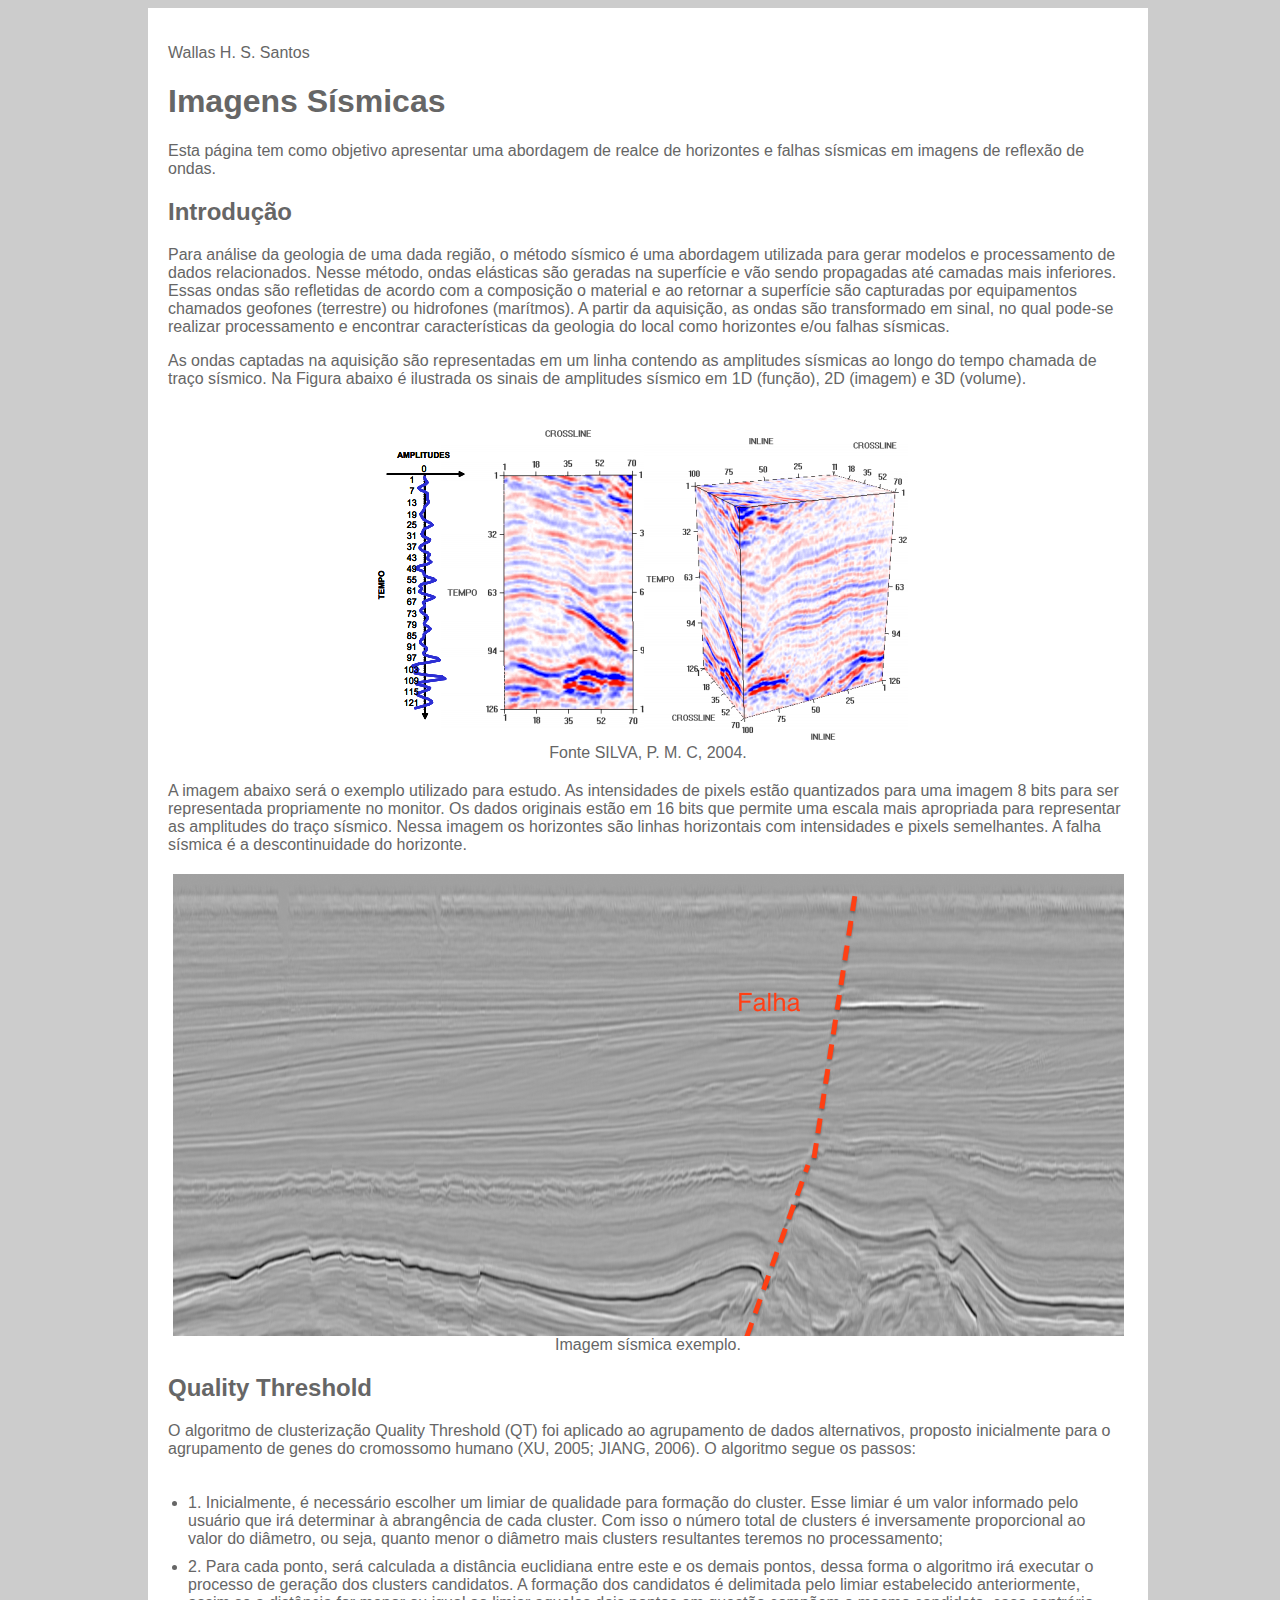
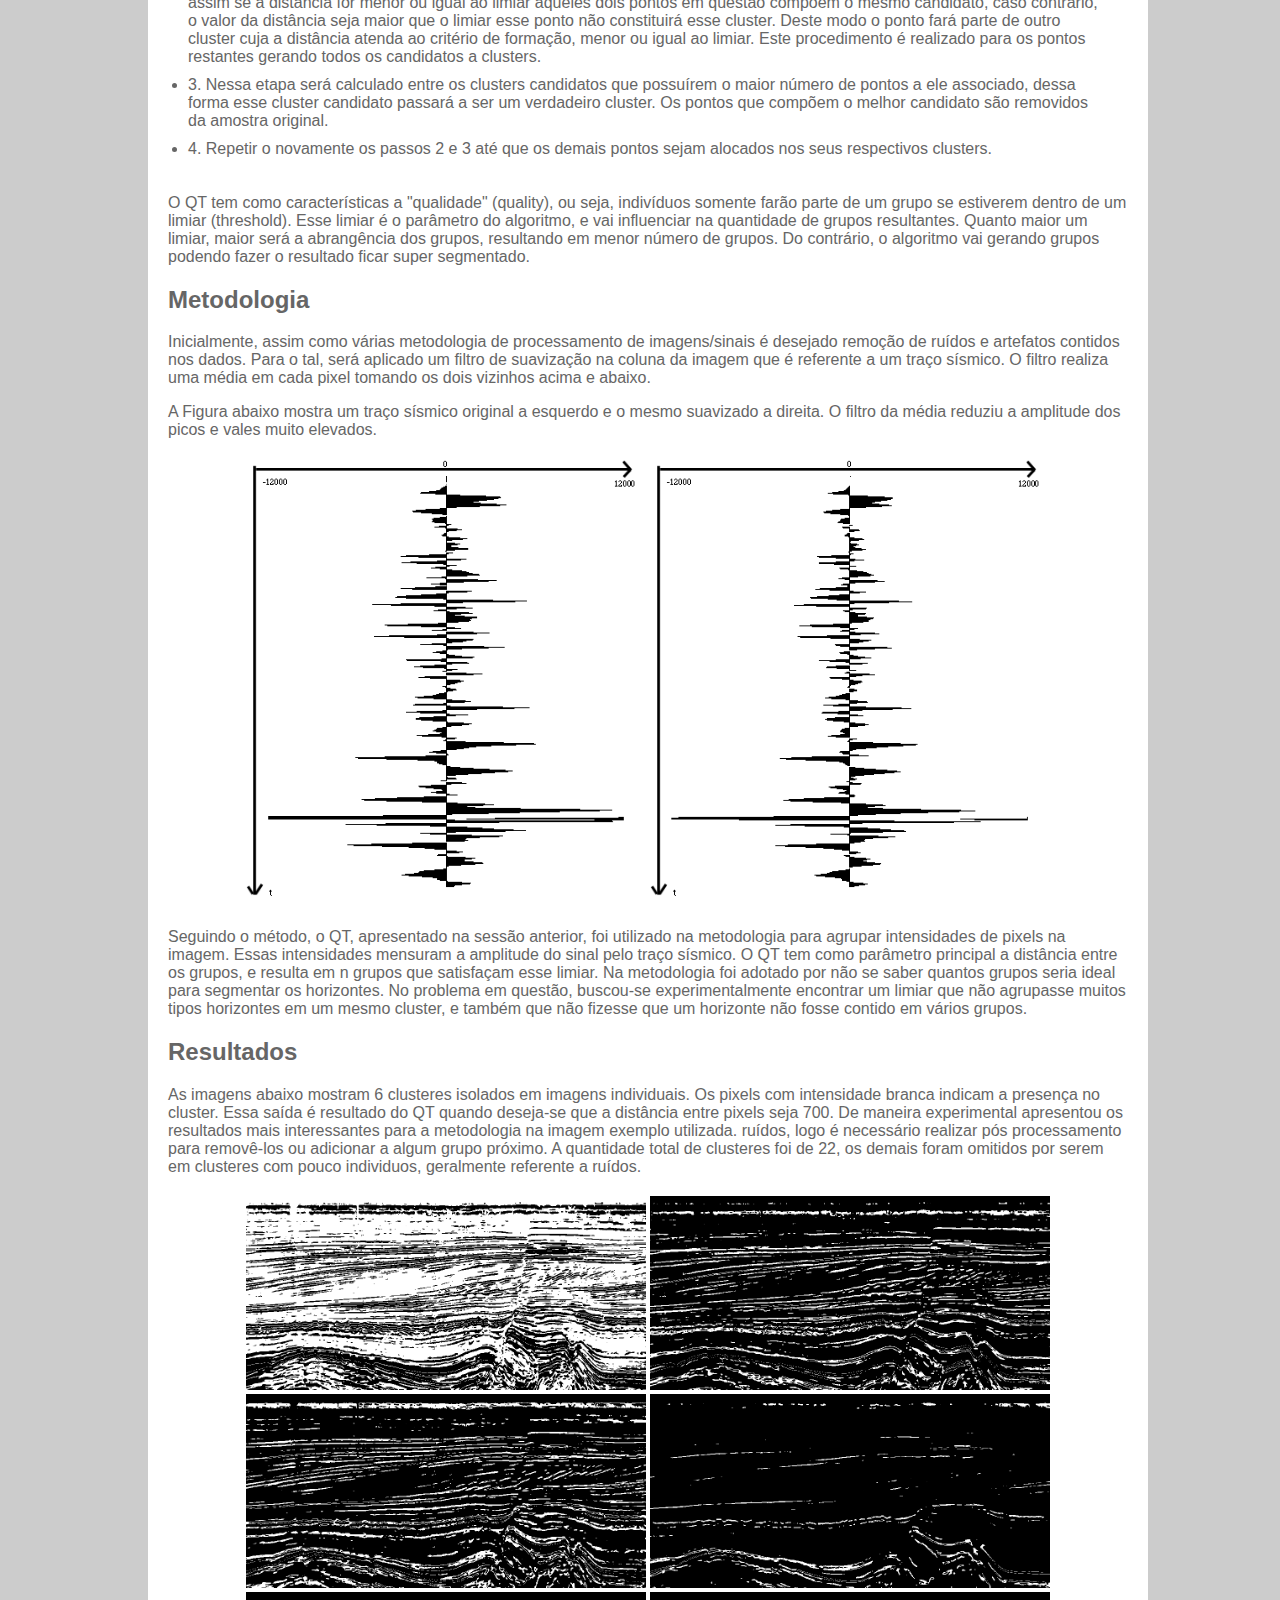
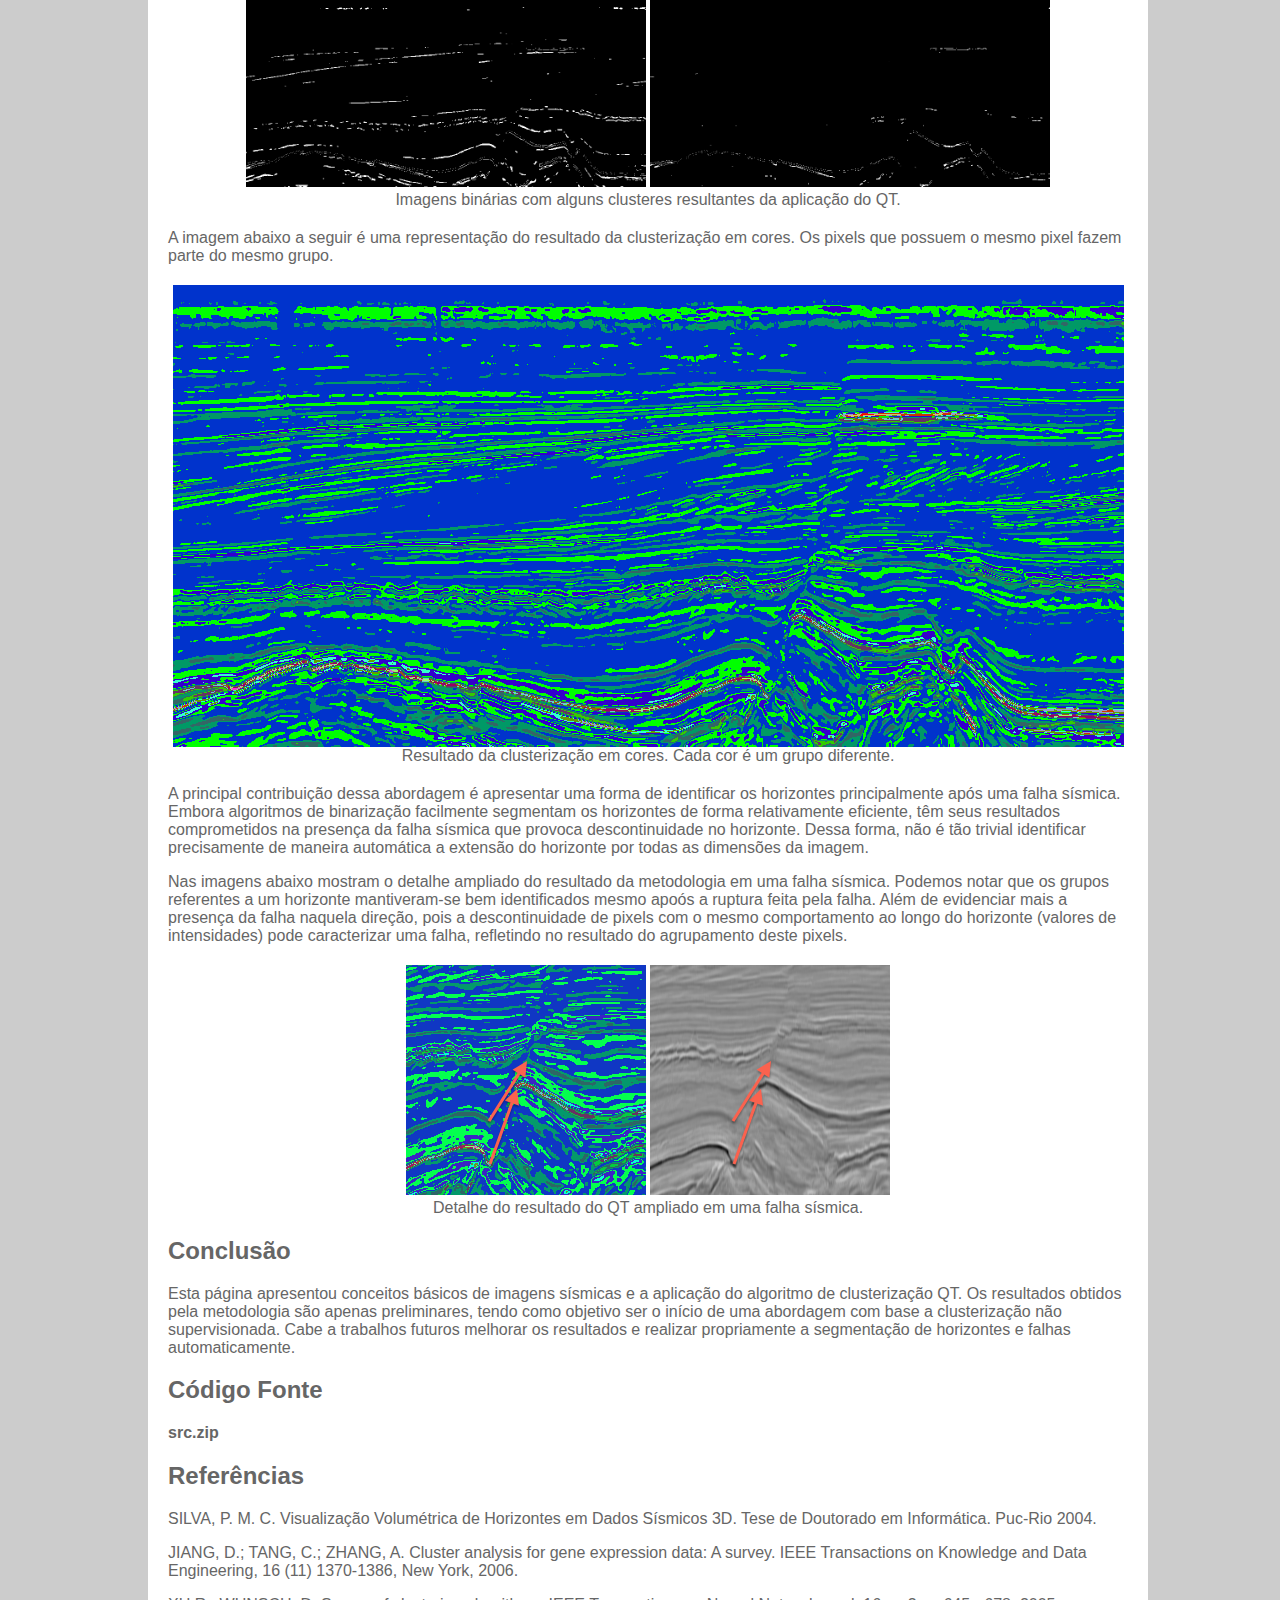
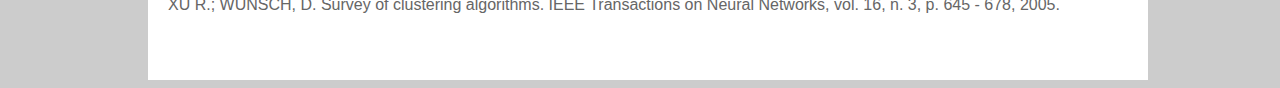
<file: courses/FCG/Seismic/index.html>
<!DOCTYPE HTML PUBLIC "-//W3C//DTD HTML 4.01 Transitional//EN"
"http://www.w3.org/TR/html4/loose.dtd">
<html>
	<head>
		<meta http-equiv="content-type" content="text/html; charset=iso-8859-1">
		<title>Imagens S�smicas</title>
		<link rel="stylesheet" href="css/style.css" type="text/css" media="screen" title="no title" charset="utf-8"/>
		<link rel="stylesheet" href="http://yandex.st/highlightjs/8.0/styles/default.min.css">
		<script src="http://yandex.st/highlightjs/8.0/highlight.min.js"></script>
		<script>
			hljs.initHighlightingOnLoad();
		</script>
	</head>

	<body>

		<div id="main">
			<p>
				Wallas H. S. Santos
			</p>
			<h1>Imagens S�smicas</h1>
			
			<p>Esta p�gina tem como objetivo apresentar uma abordagem de realce de horizontes e falhas s�smicas em imagens de reflex�o
			de ondas.
			</p> 

			<h2>Introdu��o</h2>
			
			<p>Para an�lise da geologia de uma dada regi�o, o m�todo s�smico � uma abordagem utilizada para gerar modelos e
				 processamento de dados relacionados. Nesse m�todo, ondas el�sticas s�o geradas na superf�cie e 
				 v�o sendo propagadas at� camadas mais inferiores. 
				Essas ondas s�o refletidas de acordo com a composi��o o material e ao retornar a superf�cie s�o
				capturadas por equipamentos chamados geofones (terrestre) ou hidrofones (mar�tmos). A partir da aquisi��o, as ondas
				 s�o transformado em sinal, no qual pode-se realizar processamento e encontrar caracter�sticas da geologia do local
				como horizontes e/ou falhas s�smicas.</p>
				
			<p>
				As ondas captadas na aquisi��o s�o representadas em um linha contendo as amplitudes s�smicas ao longo do tempo 
				chamada de tra�o s�smico. Na Figura abaixo � ilustrada os sinais de amplitudes s�smico em 1D (fun��o), 2D (imagem) e 3D (volume).
			</p>
			<p class="image_p">
				<img src="images/sample.png" />
				<br />
				Fonte SILVA, P. M. C, 2004.
			</p>
			
			<p>A imagem abaixo ser� o exemplo utilizado para estudo. As intensidades de pixels est�o quantizados para
			uma imagem 8 bits para ser representada propriamente no monitor. Os dados originais est�o em 16 bits que permite
			uma escala mais apropriada para representar as amplitudes do tra�o s�smico. Nessa imagem os horizontes s�o linhas
			horizontais com intensidades e pixels semelhantes. A falha s�smica � a descontinuidade do horizonte.</p>
			
			<p class="image_p">
				<a href="images/original.png" target="_blank"> <img src="images/original.png" /></a>
				<br />
				Imagem s�smica exemplo.
			</p>

			
			<h2>Quality Threshold</h2>
			
			<p>
				O algoritmo de clusteriza��o Quality Threshold (QT) foi aplicado ao agrupamento de dados alternativos,
				proposto inicialmente para o agrupamento de genes do cromossomo humano (XU, 2005; JIANG, 2006). O algoritmo
				segue os passos: 
			</p>
			<p>

				<ul>
					<li>
						1. Inicialmente, � necess�rio escolher um limiar de qualidade para forma��o do cluster. Esse limiar � um valor informado pelo usu�rio que ir� determinar � abrang�ncia de cada cluster. Com isso o n�mero total de clusters � inversamente proporcional ao valor do di�metro, ou seja, quanto menor o di�metro mais clusters resultantes teremos no processamento;
					</li>
					<li>
						2. Para cada ponto, ser� calculada a dist�ncia euclidiana entre este e os demais pontos, dessa forma o algoritmo ir� executar o processo de gera��o dos clusters candidatos. A forma��o dos candidatos � delimitada pelo limiar estabelecido anteriormente, assim se a dist�ncia for menor ou igual ao limiar aqueles dois pontos em quest�o comp�em o mesmo candidato, caso contr�rio, o valor da dist�ncia seja maior que o limiar esse ponto n�o constituir� esse cluster. Deste modo o ponto far� parte de outro cluster cuja a dist�ncia atenda ao crit�rio de forma��o, menor ou igual ao limiar. Este procedimento � realizado para os pontos restantes gerando todos os candidatos a clusters.
					</li>
					<li>
						3. Nessa etapa ser� calculado entre os clusters candidatos que possu�rem o maior n�mero de pontos a ele associado, dessa forma esse cluster candidato passar� a ser um verdadeiro cluster. Os pontos que comp�em o melhor candidato s�o removidos da amostra original.
					</li>
					<li>
						4. Repetir o novamente os passos 2 e 3 at� que os demais pontos sejam alocados nos seus respectivos clusters.
					</li>
				</ul>
			</p>
			
			<p>
				O QT tem como caracter�sticas a "qualidade" (quality), ou seja, indiv�duos somente far�o parte de um grupo se
				estiverem dentro de um limiar (threshold). Esse limiar � o par�metro do algoritmo, e vai influenciar na quantidade de grupos resultantes.
				Quanto maior um limiar, maior ser� a abrang�ncia dos grupos, resultando em menor n�mero de grupos. Do contr�rio, o algoritmo
				vai gerando grupos podendo fazer o resultado ficar super segmentado.
				   
			</p>
			
			<h2> Metodologia</h2>
			
			<p>
				Inicialmente, assim como v�rias metodologia de processamento de imagens/sinais � desejado remo��o de ru�dos
				e artefatos contidos nos dados. Para o tal, ser� aplicado um filtro de suaviza��o na coluna da imagem que � 
				referente a um tra�o s�smico. O filtro realiza uma m�dia em cada pixel tomando os dois vizinhos acima e abaixo.
				
			</p>
			<p>
				A Figura abaixo mostra um tra�o s�smico original a esquerdo e o mesmo suavizado a direita. O filtro da m�dia
				reduziu a amplitude dos picos e vales muito elevados.
			</p>
			<p class="image_p">
				<a href="images/image_1.png" target="_blank"><img src="images/col_original.png" width="400" /></a>
				<a href="images/image_0.png" target="_blank"><img src="images/col_smooth.png" width="400" /></a>
			</p>
			<p>
				Seguindo o m�todo, o QT, apresentado na sess�o anterior, foi utilizado na metodologia para agrupar intensidades de pixels na imagem.
				 Essas intensidades mensuram a amplitude do sinal pelo tra�o s�smico.
				O QT tem como par�metro principal a dist�ncia entre os grupos, e resulta em n grupos que satisfa�am esse limiar.
			   Na metodologia foi adotado por n�o se saber quantos grupos seria ideal para segmentar os horizontes. No problema em quest�o,
			    buscou-se experimentalmente encontrar um limiar que n�o agrupasse muitos tipos horizontes em um mesmo cluster, e 
			    tamb�m que n�o fizesse que um horizonte n�o fosse contido em v�rios grupos.
			</p>

			<h2>Resultados</h2>
			
			<p>
				As imagens abaixo mostram 6 clusteres isolados em imagens individuais. Os pixels com intensidade branca indicam a
				presen�a no cluster. Essa sa�da � resultado do QT quando deseja-se que a dist�ncia entre pixels seja 700. De maneira
				experimental apresentou os resultados mais interessantes para a metodologia na imagem exemplo utilizada.
				 ru�dos, logo � necess�rio realizar p�s processamento para remov�-los ou adicionar a algum grupo pr�ximo.   
				 A quantidade total de clusteres foi de 22, os demais foram omitidos por serem em clusteres com pouco individuos, geralmente
				  referente a ru�dos.  
			</p>

			<p class="image_p">
				<a href="images/image_0.png" target="_blank"><img src="images/image_0.png" width="400" /></a>
				<a href="images/image_1.png" target="_blank"><img src="images/image_1.png" width="400" /></a>
				<a href="images/image_2.png" target="_blank"><img src="images/image_2.png" width="400" /></a>
				<a href="images/image_3.png" target="_blank"><img src="images/image_3.png" width="400"/></a>
				<a href="images/image_4.png" target="_blank"><img src="images/image_4.png" width="400"/></a>
				<a href="images/image_5.png" target="_blank"><img src="images/image_5.png" width="400" /></a>
				<br />

				Imagens bin�rias com alguns clusteres resultantes da aplica��o do QT.
			</p>
			<p>
				A imagem abaixo a seguir � uma representa��o do resultado da clusteriza��o em cores. Os pixels que
				possuem o mesmo pixel fazem parte do mesmo grupo.
			</p>
			<p class="image_p">
				<a href="images/clusters_final.png" target="_blank"><img src="images/clusters_final.png" target="_blank" /></a>
				<br />
				Resultado da clusteriza��o em cores. Cada cor � um grupo diferente.
			</p>
			
			<p>
				A principal contribui��o dessa abordagem � apresentar uma forma de identificar os horizontes principalmente
				ap�s uma falha s�smica. Embora algoritmos de binariza��o facilmente segmentam os horizontes de forma 
				relativamente eficiente, t�m seus resultados comprometidos na presen�a da falha s�smica que provoca 
				descontinuidade no horizonte. Dessa forma, n�o � t�o trivial identificar precisamente de maneira
				autom�tica a extens�o do horizonte por todas as dimens�es da imagem. 
			</p>
			<p>
				Nas imagens abaixo mostram o detalhe ampliado do resultado da metodologia em uma falha s�smica.
				 Podemos notar que os grupos referentes a um horizonte mantiveram-se bem identificados mesmo apo�s a ruptura
				 feita pela falha. Al�m de evidenciar mais a presen�a da falha naquela dire��o, pois a descontinuidade de pixels
				 com o mesmo comportamento ao longo do horizonte (valores de intensidades) pode caracterizar uma falha, 
				 refletindo no resultado do agrupamento deste pixels.
			</p>
			

			<p class="image_p">
				<img src="images/cluster_detail.png" href="images/cluster_detail.png" target="_blank" />
				<img src="images/original_detail.png" href="images/original_detail.png" target="_blank" />
				<br />
				Detalhe do resultado do QT ampliado em uma falha s�smica.
			</p>
			
			<h2>Conclus�o</h2>
			
			<p>
				Esta p�gina apresentou conceitos b�sicos de imagens s�smicas e a aplica��o do algoritmo de clusteriza��o QT.
				Os resultados obtidos pela metodologia s�o apenas preliminares, tendo como objetivo ser o in�cio de uma abordagem
				com base a clusteriza��o n�o supervisionada. Cabe a trabalhos futuros melhorar os resultados e realizar
				propriamente a segmenta��o de horizontes e falhas automaticamente.  
			</p>
			
			<h2>C�digo Fonte</h2>
			
			<a href="resources/src.zip" target="_blank"> src.zip</a>

			<h2>Refer�ncias</h2>
			
			<p>
				SILVA, P. M. C. Visualiza��o Volum�trica de Horizontes em Dados S�smicos 3D. Tese de Doutorado em Inform�tica. Puc-Rio 2004. 
			</p>
			
			<p>
				JIANG, D.; TANG, C.; ZHANG, A. Cluster analysis for gene expression data: A  survey. IEEE Transactions on Knowledge and Data Engineering, 16 (11) 1370-1386, New York, 2006.
			</p>
			<p>
				XU R.; WUNSCH, D. Survey of clustering algorithms. IEEE  Transactions on Neural Networks, vol. 16, n. 3, p. 645 - 678,  2005.
			</p>
			
			

		</div>
	</body>
</html>
</file>
<file: css/style.css>
body{
	color: #666;
	font-family: Helvetica, Arial, sans-serif;
	width: 100%;
	background: #ccc;
}

h1{
	font-weight: bold;
}

h2{
	font-weight: bold;
}
#main{
	margin: 0 auto;
	background: #fff;
	padding: 20px 20px 50px 20px;
	width: 960px;	
}

a{
	color: #666;
	font-weight: bold;
	text-decoration: none;
}
a:hover{
	color: #ccc;
}

.image_p{
	text-align: center;
	margin: 20px 0;
}

.code_p{
	text-align: center;
	margin: 20px 0;
}

ul{
	padding: 10px;
}

li{
	margin: 10px;	
}
</file>
<file: courses/FCG/Raytracing/css/style.css>
body{
	color: #666;
	font-family: Helvetica, Arial, sans-serif;
	width: 100%;
	background: #ccc;
}

h1{
	font-weight: bold;
}

h2{
	font-weight: bold;
}
#main{
	margin: 0 auto;
	background: #fff;
	padding: 20px 20px 50px 20px;
	width: 960px;	
}

a{
	color: #666;
	font-weight: bold;
	text-decoration: none;
}
a:hover{
	color: #ccc;
}

.image_p{
	text-align: center;
	margin: 20px 0;
}

.code_p{
	text-align: center;
	margin: 20px 0;
}

ul{
	padding: 10px;
}

li{
	margin: 10px;	
}
</file>
<file: courses/FCG/Seismic/css/style.css>
body{
	color: #666;
	font-family: Helvetica, Arial, sans-serif;
	width: 100%;
	background: #ccc;
}

h1{
	font-weight: bold;
}

h2{
	font-weight: bold;
}
#main{
	margin: 0 auto;
	background: #fff;
	padding: 20px 20px 50px 20px;
	width: 960px;	
}

a{
	color: #666;
	font-weight: bold;
	text-decoration: none;
}
a:hover{
	color: #ccc;
}

.image_p{
	text-align: center;
	margin: 20px 0;
}

.code_p{
	text-align: center;
	margin: 20px 0;
}

ul{
	padding: 10px;
}

li{
	margin: 10px;	
}
</file>
